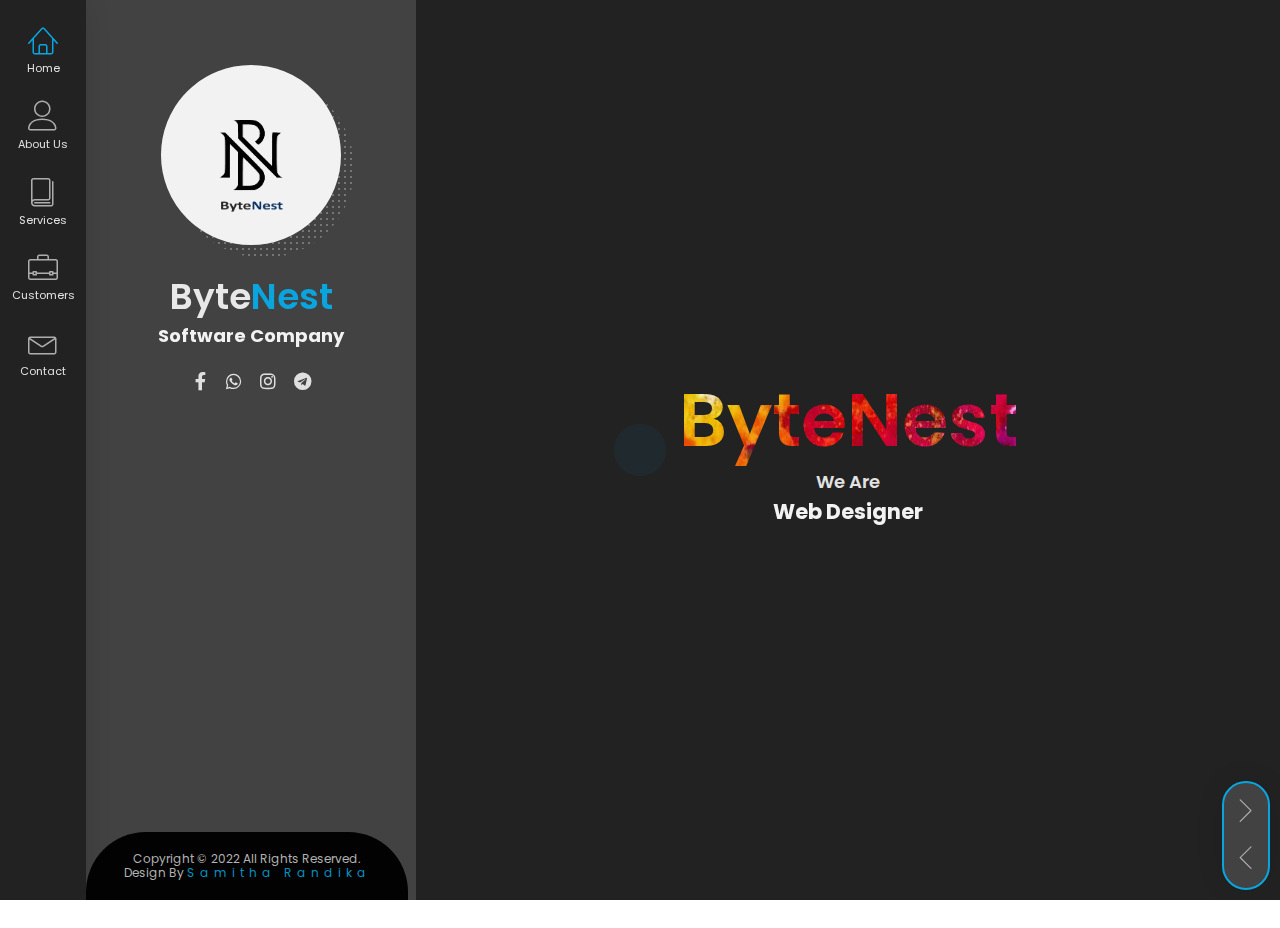
<file: index.html>
<!DOCTYPE html>
<html lang="en" class="no-js">
	<head>
    	<meta charset="UTF-8" />
    	<meta http-equiv="X-UA-Compatible" content="IE=edge"> 
    	<title>ByteNest</title>
    	<link rel="shortcut icon" href="img/logo.ico">


      <link rel="stylesheet" href="css/reset.css" type="text/css">
      <link rel="stylesheet" href="css/bootstrap-grid.min.css" type="text/css">
      <link rel="stylesheet" href="css/animations.css" type="text/css">
      <link rel="stylesheet" href="css/perfect-scrollbar.css" type="text/css">
      <link rel="stylesheet" href="css/owl.carousel.css" type="text/css">
      <link rel="stylesheet" href="css/magnific-popup.css" type="text/css">
      <link rel="stylesheet" href="css/main.css" type="text/css">

      <script src="js/modernizr.custom.js"></script>
		
	</head>

  	<body>
    <!-- Animated Background -->
    	<div class="lm-animated-bg" style="background-image: url(img/main_bg.png);"></div>
    <!-- /Animated Background -->

    <!-- Loading animation -->
    <div class="preloader">
      <div class="preloader-animation">
        <div class="preloader-spinner"></div>
      </div>
    </div>
    <!-- /Loading animation -->

    <div class="page">
      <div class="page-content">

          <header id="site_header" class="header mobile-menu-hide">
            <div class="header-content">
              <div class="header-photo">
                <img src="img/logo.png" alt="Samitha Randika">
              </div>
              <div class="header-titles">
                <h2>Byte<span style="color:#09aeea !important;">Nest</span></h2>
                <h4>Software Company</h4>
              </div>
            </div>

            <ul class="main-menu">
              <li class="active">
                <a href="#home" class="nav-anim">
                  <span class="menu-icon lnr lnr-home"></span>
                  <span class="link-text">Home</span>
                </a>
              </li>
              <li>
                <a href="#about-me" class="nav-anim">
                  <span class="menu-icon lnr lnr-user"></span>
                  <span class="link-text">About Us</span>
                </a>
              </li>
              <li>
                <a href="#blog" class="nav-anim">
                  <span class="menu-icon lnr lnr-book"></span>
                  <span class="link-text">Services</span>
                </a>
              </li>
              <li>
                <a href="#portfolio" class="nav-anim">
                  <span class="menu-icon lnr lnr-briefcase"></span>
                  <span class="link-text">Customers</span>
                </a>
              </li>
              
              <li>
                <a href="#contact" class="nav-anim">
                  <span class="menu-icon lnr lnr-envelope"></span>
                  <span class="link-text">Contact</span>
                </a>
              </li>
            </ul>

            <div class="social-links">
              <ul>
				        <li><a href="https://www.facebook.com/randika.nilupul/" target="_blank"><i class="fab fa-facebook-f"></i></a></li>
				        <li><a href="https://wa.me/0778242896" target="_blank"><i class="fab fa-whatsapp"></i></a></li>
				        <li><a href="https://www.instagram.com/im_samith/" target="_blank"><i class="fab fa-instagram"></i></a></li>
				        <li><a href="https://t.me/randikanilupul123" target="_blank"><i class="fab fa-telegram"></i></a></li>
              </ul>
            </div>

            <div class="copyrights" style="padding: 20px 0px 10px 0px;border-radius: 60px 60px 0 0;background-color: black;">
				      <p>Copyright © 2022 All Rights Reserved.</br>Design By  <a href="https://www.facebook.com/randika.nilupul/" target="blank" style="letter-spacing: 5px;">Samitha Randika</a> 
              </p>
			      </div> 
          <!-- Mobile Navigation -->
          </header>
          <div class="menu-toggle">
            <span></span>
            <span></span>
            <span></span>
          </div>
          <!-- End Mobile Navigation -->

          <!-- Arrows Nav -->
          <div class="lmpixels-arrows-nav">
            <div class="lmpixels-arrow-right"><i class="lnr lnr-chevron-right"></i></div>
            <div class="lmpixels-arrow-left"><i class="lnr lnr-chevron-left"></i></div>
          </div>
          <!-- End Arrows Nav -->

          <div class="content-area">
            <div class="animated-sections">
              <!-- Home Subpage -->
              <section data-id="home" class="animated-section start-page">
                <div class="section-content vcentered">

                    <div class="row">
                      <div class="col-sm-12 col-md-12 col-lg-12">
                        <div class="title-block">
                          <h2 class="maintitle">ByteNest</h2>
                          <h4>We Are</h4>
                          <div class="owl-carousel text-rotation">
                            <div class="item">
                              <div class="sp-subtitle">Web Designer</div>
                            </div>
							
							              <div class="item">
                              <div class="sp-subtitle">Software Developer</div>
                            </div>

                            <div class="item">
                              <div class="sp-subtitle">Web Developer</div>
                            </div>
                            
							              <div class="item">
                              <div class="sp-subtitle">UI/UX & Graphic Designer</div>
                            </div>

                          </div>
                        </div>
                      </div>
                    </div>
					

                </div>
              </section>
              <!-- End of Home Subpage -->

              <!-- About Me Subpage -->
              <section data-id="about-me" class="animated-section">
                <div class="section-content">
                  <div class="page-title">
                    <h2>About <span>Us</span></h2>
                  </div>

                  <!-- Personal Information -->
                  <div class="row">
					        <div class="col-xs-12 col-sm-12">
                      <p>ByteNest was founded in 2020. Since then the firm has provided high quality programming and project management services to clients in the IT related knowledge management, software development including Internet (Web development) arenas. Having been already established as a well reputed firm in Sri Lankan marketplace, ByteNest is now rapidly expanding with a team of seasoned IT professionals.ByteNest has been developed with the goal of providing state of the art software solutions and services for ByteNest customers. These solutions and services address the dynamic customers’ requirements for vertical market segments’ applications.</p>
						        </br>
                  </div>

                    <div class="col-xs-12 col-sm-12">
                      <div class="info-list">
                        <ul>
							
						              <li>
							              <span class="title">What is so greate</span></br>
                            <span class="value">We try to do things best for the value you pay. With more than ten years of experianse and our talanted staff we can provide you the best solutions you can have.</span>
                          </li>

                          <li>
                            <span class="title">Our customers</span></br>
                            <span class="value">We provide the service for island wide customer tail</span>
                          </li>

                          <li>
                            <span class="title">Our stragety</span></br>
                            <span class="value">
                              <ol type="I">
                                <li><strong>Quality</strong></li>
                                    <p>Quality is in everything we do from selecting people at C2S, to organizing and structuring the company, to developing products and offering services, to marketing and servicing our customers. Quality establishes our reputation with customers and the industry.</p>
                                <li><strong> People Our Strength</strong></li>
                                    <p>People make things happen. Our strategy is selecting the right people to perform the required function.</p>
                                <li><strong>Research and Development</strong></li>
                                    <p>Making the right solution makes the world of difference to the customer. Standard software packages always do not meet the totality of customer requirements. C2S believing in this truth, continuously involves in research and development in order to formulate the most appropriate solution for the customer. These solutions are flexible and dynamic to meet those requirements.</p>
                                <li><strong>Support &amp; Services</strong></li>
                                    <p>The customer is the reason for our existence. C2S reputation depends on it?s support and services to the customers. C2S offers after sales support and services through it?s well-trained network of sales and marketing. Direct relationship between C2S and the clients are also established to assure client satisfaction. Services cover all areas from fixing problems and code debugging. Services covers also client?s additional requirements to make sure C2S developers are aware of it. Effective, prompt and quality supports are a key strategy to C2S in order to save the client?s time, money and effort. In addition, follow up and checking on the client?s use of C2S products, any new requirements, and issues is done through C2S Hardware installation and IT Training are some of the services that can be provided by C2S for a reasonable fee as an additional service.</p>
                                <li><strong>Marketing</strong></li>
                                    <p>C2S strategy is to penetrate various markets and provide the best support and services to enhance the C2S image and acquire an increased market share for its products and services. Regular follow up, periodical updates, and monitoring is done to assure the quality of sales and marketing activities to ensure the highest satisfaction of the clients.</p>
                                <li><strong>User Friendly</strong></li>
                                    <p>C2S products are designed to be easily understood. Learning on and implementing C2S products hardly require much time. Anybody familiar with the broad business operation in an organization would find himself totally at home when working with C2S products.</p>
                                </ol>
                            </span>
                          </li>
                        </ul>
                      </div>
                    </div>
                  </div>
                  <!-- End of Personal Information -->

                  <div class="white-space-50"></div>

                  <!-- Services -->
                  <div class="row">
                    <div class="col-xs-12 col-sm-12">
                      <div class="block-title">
                        <h3>What <span>I Do</span></h3>
                      </div>
                    </div>
                  </div>

                  <div class="row">
                    <div class="col-xs-12 col-sm-6">
                      <div class="col-inner">
                        <div class="info-list-w-icon">
						  
						              <div class="info-block-w-icon">
                            <div class="ci-icon">
                              <i class="lnr lnr-laptop-phone"></i>
                              </div><div class="ci-text">
                              <h4><u>Web Design</u></h4>
                              <p>Static, Dynamic or CMS and ECommerce, Design & Build a Custom Website, Content & Copywriting, Search Engine Optimization (SEO), Social Media Marketing and etc. </p>
                            </div>
                          </div>
							
                          <div class="info-block-w-icon">
                            <div class="ci-icon">
                              <i class="fas fa-palette"></i>
                            </div>
                            <div class="ci-text">
                              <h4><u>Graphic Design</u></h4>
                              <p>LOGO Designing, Brand LOGO Designing, Visiting Card Designing, Banner Designing, Social Media Marketing, Motion Graphics, Animations, Advertisment Create, Video Editing, etc.</p>
                            </div>
                          </div>
							
                          
							
                        </div>
                      </div>
                    </div>


                    <div class="col-xs-12 col-sm-6">
                      <div class="col-inner">
                        <div class="info-list-w-icon">
                          <div class="info-block-w-icon">
                            <div class="ci-icon">
                              <i class="lnr lnr-laptop"></i>
                            </div>
                            <div class="ci-text">
                              <h4><u>Software Devalaopment</u></h4>
                              <p>Front-end development, Back-end development, Full stack development, Application development, API development, Mobile development, Desktop development, etc.</p>
                            </div>
                          </div>
                          <div class="info-block-w-icon">
                            <div class="ci-icon">
                              <i class="lnr lnr-flag"></i>
                            </div><div class="ci-text">
                              <h4><u>Marketing</u></h4>
                              <p>Influencer, Omnichannel, Artificial, intelligence, Video Marketing, Social media shopping, Product, Price, promotion, place, packaging, positioning, people, etc.</p>
                            </div>
                          </div>
                        </div>
                      </div>
                    </div>
                  </div>
                  <!-- End of Services -->

                  <div class="white-space-50"></div>

                  <!-- Clients -->
                  <div class="row">
                    <div class="col-xs-12 col-sm-12">
                      <div class="block-title">
                        <h3>Cile<span>nts</span></h3>
                      </div>
                    </div>
                  </div>

                  <div class="row">
                    <div class="col-xs-12 col-sm-12">
                      <div class="clients owl-carousel">

                        <div class="client-block">
                          <a href="#" target="_blank" title="Logo">
                            <img src="img/clients/client-6.png" alt="Logo">
                          </a>
                        </div>

                        <div class="client-block">
                          <a href="#" target="_blank" title="Logo">
                            <img src="img/clients/client-1.png" alt="Logo">
                          </a>
                        </div>

                        <div class="client-block">
                          <a href="#" target="_blank" title="Logo">
                            <img src="img/clients/client-2.png" alt="Logo">
                          </a>
                        </div>

                        <div class="client-block">
                          <a href="#" target="_blank" title="Logo">
                            <img src="img/clients/client-3.png" alt="Logo">
                          </a>
                        </div>

                        <div class="client-block">
                          <a href="#" target="_blank" title="Logo">
                            <img src="img/clients/client-4.png" alt="Logo">
                          </a>
                        </div>

                        <div class="client-block">
                          <a href="#" target="_blank" title="Logo">
                            <img src="img/clients/client-5.png" alt="Logo">
                          </a>
                        </div>

                        

                      </div>
                    </div>
                  </div>
                  <!-- End of Clients -->

               

                  <div class="white-space-50"></div>

                  <!-- Fun Facts -->
                  <div class="row">
                    <div class="col-xs-12 col-sm-12">

                      <div class="block-title">
                        <h3>Fun <span>Facts</span></h3>
                      </div>
                    </div>
                  </div>

                  <div class="row">
                    <div class="col-xs-12 col-sm-4">
                      <div class="fun-fact gray-default">
                        <i class="lnr lnr-heart"></i>
                        <h4>Happy Clients</h4>
                        <span class="fun-fact-block-value">15</span>
                        <span class="fun-fact-block-text"></span>
                      </div>
                    </div>

                    <div class="col-xs-12 col-sm-4">
                      <div class="fun-fact gray-default">
                        <i class="lnr lnr-book"></i>
                        <h4>Projects</h4>
                        <span class="fun-fact-block-value">28</span>
                        <span class="fun-fact-block-text"></span>
                      </div>
                    </div>

                    <div class="col-xs-12 col-sm-4 ">
                      <div class="fun-fact gray-default">
                        <i class="lnr lnr-star"></i>
                        <h4>Awards Won</h4>
                        <span class="fun-fact-block-value">3</span>
                        <span class="fun-fact-block-text"></span>
                      </div>
                    </div>
                  </div>
                  <!-- End of Fun Facts -->

                </div>
              </section>
              <!-- End of About Me Subpage -->

              <!-- Blog Subpage -->
              <section data-id="blog" class="animated-section">
                <div class="section-content">  
                  <div class="page-title">
                    <h2>Servi<span>ces</span></h2>
                  </div>

                  <div class="row">
                    <div class="col-xs-12 col-sm-12">
                      <div class="blog-masonry two-columns clearfix">
                        
                        <!-- Blog Post 1 -->
                        <div class="item post-1">
                          <div class="blog-card">
                            <div class="media-block">
                              <a href="blog-post-1.html">
                                <img src="img/logo.png" class="size-blog-masonry-image-two-c" alt="Why I Switched to Sketch For UI Design" title="" />
                                <div class="mask"></div>
                              </a>
                            </div>
                            <div class="post-info">
                              <a href="blog-post-1.html">
                                <h4 class="blog-item-title">Software Development</h4>
                              </a>
                            </div>
                          </div>
                        </div>
                        <!-- End of Blog Post 1 -->

                        <!-- Blog Post 2 -->
                        <div class="item post-2">
                          <div class="blog-card">
                            <div class="media-block">
                              <a href="blog-post-1.html">
                                <img src="img/logo.png" class="size-blog-masonry-image-two-c" alt="Best Practices for Animated Progress Indicators" title="" />
                                <div class="mask"></div>
                              </a>
                            </div>
                            <div class="post-info">
                              <a href="blog-post-1.html">
                                <h4 class="blog-item-title">Web Design</h4>
                              </a>
                            </div>
                          </div>
                        </div>
                        <!-- End of Blog Post 2 -->

                        <!-- Blog Post 3 -->
                        <div class="item post-1">
                          <div class="blog-card">
                            <div class="media-block">
                              <a href="blog-post-1.html">
                                <img src="img/logo.png" class="size-blog-masonry-image-two-c" alt="Designing the Perfect Feature Comparison Table" title="" />
                                <div class="mask"></div>
                              </a>
                            </div>
                            <div class="post-info">
                              <a href="blog-post-1.html">
                                <h4 class="blog-item-title">Graphic Design</h4>
                              </a>
                            </div>
                          </div>
                        </div>
                        <!-- End of Blog Post 3 -->
                      </div>
                    </div>
                  </div>
                </div>


              </section>
              <!-- End of Blog Subpage -->

              <!-- Portfolio Subpage -->
              <section data-id="portfolio" class="animated-section">
                <div class="section-content">  
                  <div class="page-title">
                    <h2>Proje<span>cts</span></h2>
                  </div>

                  <div class="row">
                    <div class="col-xs-12 col-sm-12">
                      <!-- Portfolio Content -->
                      <div class="portfolio-content">

                        <ul class="portfolio-filters">
                          <li class="active">
                            <a class="filter btn btn-sm btn-link" data-group="category_all">All</a>
                          </li>
                          <li>
                            <a class="filter btn btn-sm btn-link" data-group="category_Web">Web Design</a>
                          </li>
                          <li>
                            <a class="filter btn btn-sm btn-link" data-group="category_Software">Software Devalaopment</a>
                          </li>
                          <li>
                            <a class="filter btn btn-sm btn-link" data-group="category_Graphic">Graphic Design</a>
                          </li>
                        </ul>

                        <!-- Portfolio Grid -->
                        <div class="portfolio-grid three-columns">

                          <figure class="item lbimage" data-groups='["category_all", "category_Web"]'>
                            <div class="portfolio-item-img">
                              <img src="img/portfolio/3.png" alt="lethalbots(SLTC)" title="" />
                              <a href="projects/projects3.html"><i class="far fa-file-alt" style="top:8px;right: 43px;"></i></a>
                            </div>

                            <i class="far fa-image"></i>
                            <h4 class="name">lethalbots(SLTC)</h4>
                            <span class="category">Web Design</span>
                          </figure>

                          <figure class="item lbimage" data-groups='["category_all", "category_Web"]'>
                            <div class="portfolio-item-img">
                              <img src="img/portfolio/5.png" alt="ASK MEDIA(DAN TV)" title="" />
                              <a href="projects/projects5.html"><i class="far fa-file-alt" style="top:8px;right: 43px;"></i></a>
                            </div>

                            <i class="far fa-image"></i>
                            <h4 class="name">ASK MEDIA(DAN TV)</h4>
                            <span class="category">Web Design</span>
                          </figure>

                          <figure class="item lbimage" data-groups='["category_all", "category_Web"]'>
                            <div class="portfolio-item-img">
                              <img src="img/portfolio/1.png" alt="Clicks 2 Solutions(Pvt)Ltd" title="" />
                              <a class="lightbox" title="Clicks 2 Solutions (Pvt)Ltd" href="img/portfolio/full/1.png"></a>
                              <a href="projects/projects1.html"><i class="far fa-file-alt" style="top:8px;right: 43px;"></i></a>
                            </div>

                            <i class="far fa-image"></i>
                            <h4 class="name">Clicks 2 Solutions(Pvt)Ltd</h4>
                            <span class="category">Web Design</span>
                          </figure>
						  
						              <figure class="item lbimage" data-groups='["category_all", "category_Web"]'>
                            <div class="portfolio-item-img">
                              <img src="img/portfolio/2.png" alt="IK Lanka Engineering Solutions" title="" />
                              <a href="projects/projects2.html"><i class="far fa-file-alt" style="top:8px;right: 43px;"></i></a>
                            </div>

                            <i class="far fa-image"></i>
                            <h4 class="name">IK Lanka Engineering</h4>
                            <span class="category">Web Design</span>
                          </figure>
	
							
						              <figure class="item lbimage" data-groups='["category_all", "category_Web"]'>
                            <div class="portfolio-item-img">
                              <img src="img/portfolio/4.png" alt="Fitness Zone" title="" />
                              <a href="projects/projects4.html"><i class="far fa-file-alt" style="top:8px;right: 43px;"></i></a>
                            </div>

                            <i class="far fa-image"></i>
                            <h4 class="name">Fitness Zone</h4>
                            <span class="category">Web Design</span>
                          </figure>
						  
						              

                        </div>
                      </div>
                      <!-- End of Portfolio Content -->
                    </div>
                  </div>
                </div>
              </section>
              <!-- End of Portfolio Subpage -->


              <!-- Contact Subpage -->
              <section data-id="contact" class="animated-section">
                <div class="section-content">  
                  <div class="page-title">
                    <h2>Contact<span> Me</span></h2>
                  </div>

                  <div class="row">

                    <!-- Contact Info -->
                    <div class="col-xs-12 col-sm-4">
                      <div class="lm-info-block gray-default">
                        <i class="lnr lnr-map-marker"></i>
                        <h4>Matale</h4>
                        <span class="lm-info-block-value"></span>
                        <span class="lm-info-block-text"></span>
                      </div>

                      <div class="lm-info-block gray-default">
                        <a href="tel: 077 824 2896" class="linkedin" style="color:white;"><i class="lnr lnr-phone-handset"></i>
                        <h4>077-8242896</a></h4>
                        <span class="lm-info-block-value"></span>
                        <span class="lm-info-block-text"></span>
                      </div>

                      <div class="lm-info-block gray-default">
                        <a href="mailto:bytenest.lk@gmail.com" style="color:white;"><i class="lnr lnr-envelope"></i>
                        <h4>bytenest.lk@gmail.com</a></h4>
                        <span class="lm-info-block-value"></span>
                        <span class="lm-info-block-text"></span>
                      </div>
					  
					            <div class="lm-info-block gray-default">
                        <a href="https://wa.me/0778242896" target="_blank" style="color:white;"><i class="fab fa-whatsapp"></i>
                        <h4>077-8242896</a></h4>
                        <span class="lm-info-block-value"></span>
                        <span class="lm-info-block-text"></span>
                      </div>	

                    </div>
                    <!-- End of Contact Info -->

                    <!-- Contact Form -->
                    <div class="col-xs-12 col-sm-8">
                      <div id="map" class="map">
                          <iframe src="https://www.google.com/maps/embed?pb=!1m17!1m12!1m3!1d3724.3091175889185!2d80.59276365608055!3d7.456790006046182!2m3!1f0!2f0!3f0!3m2!1i1024!2i768!4f13.1!3m2!1m1!2zN8KwMjcnMjUuMSJOIDgwwrAzNSczNi4xIkU!5e1!3m2!1sen!2slk!4v1680455499788!5m2!1sen!2slk" width="100%" height="522" style="border:0;border-radius: 15px;" allowfullscreen="" loading="lazy" referrerpolicy="no-referrer-when-downgrade"></iframe>
					            </div>
                      <!--<div class="block-title">
                        <h3>How Can I <span>Help You?</span></h3>
                      </div>

                      <form id="contact_form" class="contact-form" action="contact_form/contact_form.php" method="post">

                        <div class="messages"></div>

                        <div class="controls two-columns">
                          <div class="fields clearfix">
                            <div class="left-column">
                              <div class="form-group form-group-with-icon">
                                <input id="name" type="text" name="name" class="form-control" placeholder="" required="required" data-error="Name is required.">
                                <label>Full Name</label>
                                <div class="form-control-border"></div>
                                <div class="help-block with-errors"></div>
                              </div>

                              <div class="form-group form-group-with-icon">
                                <input id="email" type="email" name="email" class="form-control" placeholder="" required="required" data-error="Valid email is required.">
                                <label>Email Address</label>
                                <div class="form-control-border"></div>
                                <div class="help-block with-errors"></div>
                              </div>

                              <div class="form-group form-group-with-icon">
                                <input id="subject" type="text" name="subject" class="form-control" placeholder="" required="required" data-error="Subject is required.">
                                <label>Subject</label>
                                <div class="form-control-border"></div>
                                <div class="help-block with-errors"></div>
                              </div>
                            </div>
                            <div class="right-column">
                              <div class="form-group form-group-with-icon">
                                <textarea id="message" name="message" class="form-control" placeholder="" rows="7" required="required" data-error="Please, leave me a message."></textarea>
                                <label>Message</label>
                                <div class="form-control-border"></div>
                                <div class="help-block with-errors"></div>
                              </div>
                            </div>
                          </div>

                          <input type="submit" class="button btn-send" value="submit">
                          
                        </div>
                      </form>-->
                    </div>
                    <!-- End of Contact Form -->
                  </div>

                </div>
              </section>
              <!-- End of Contact Subpage -->
            </div>
          </div>

      </div>
    </div>

    <script src="js/jquery.min.js"></script>
    <script src="js/modernizr.custom.js"></script>
    <script src="js/animating.js"></script>

    <script src="js/imagesloaded.pkgd.min.js"></script>

    <script src='js/perfect-scrollbar.min.js'></script>
    <script src='js/jquery.shuffle.min.js'></script>
    <script src='js/masonry.pkgd.min.js'></script>
    <script src='js/owl.carousel.min.js'></script>
    <script src="js/jquery.magnific-popup.min.js"></script>

    <script src="js/jquery.googlemap.js"></script>
    <script src="js/validator.js"></script>
    <script src="js/main.js"></script>

	
  </body>
</html>
</file>
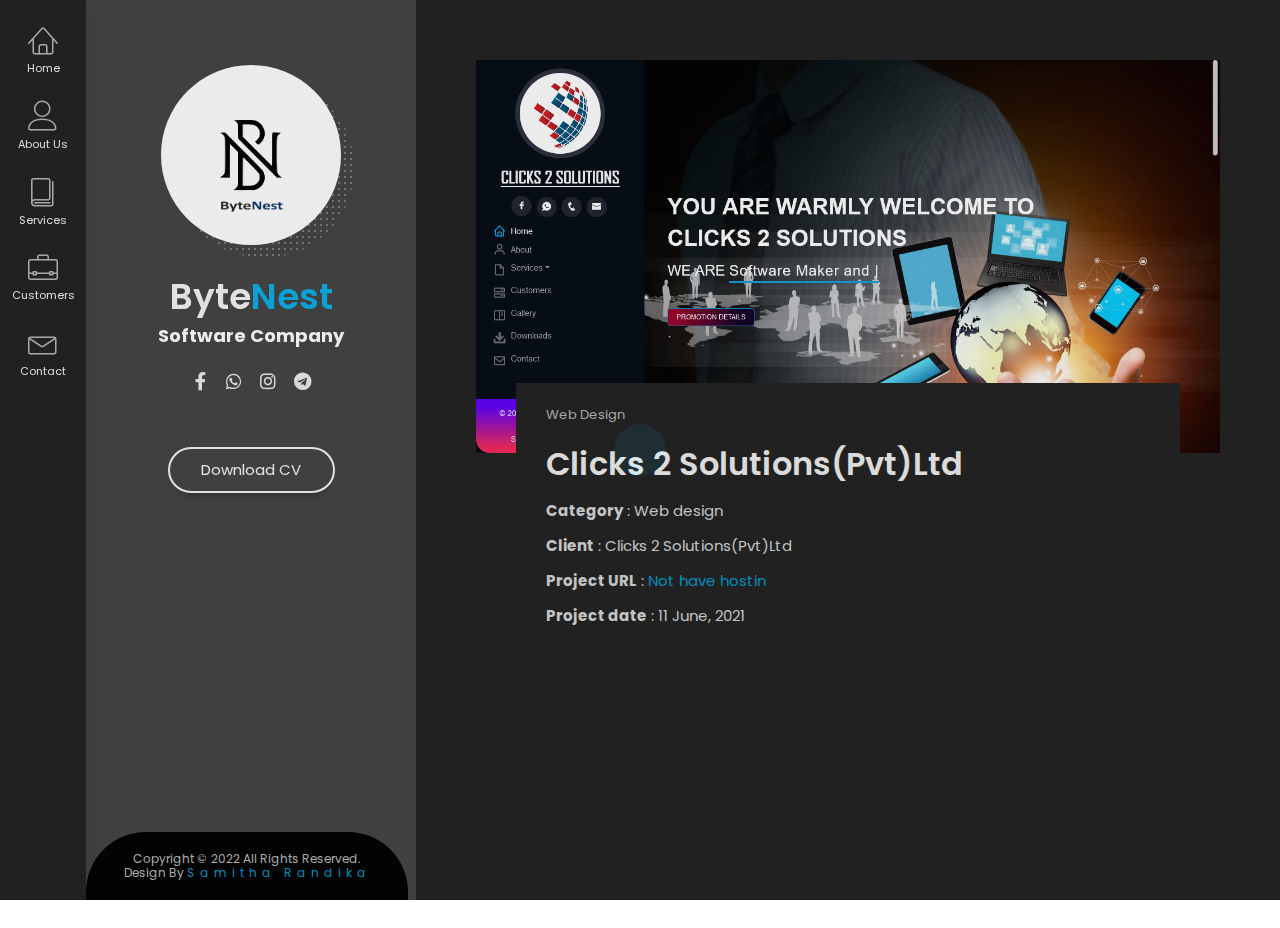
<file: projects/projects1.html>
<!DOCTYPE html>
<html lang="en" class="no-js">
  <head>
      <meta charset="UTF-8" />
      <meta http-equiv="X-UA-Compatible" content="IE=edge"> 
      <title>ByteNest</title>
      <link rel="shortcut icon" href="../img/logo.ico">


      <link rel="stylesheet" href="../css/reset.css" type="text/css">
      <link rel="stylesheet" href="../css/bootstrap-grid.min.css" type="text/css">
      <link rel="stylesheet" href="../css/animations.css" type="text/css">
      <link rel="stylesheet" href="../css/perfect-scrollbar.css" type="text/css">
      <link rel="stylesheet" href="../css/owl.carousel.css" type="text/css">
      <link rel="stylesheet" href="../css/magnific-popup.css" type="text/css">
      <link rel="stylesheet" href="../css/main.css" type="text/css">

    <script src="../js/modernizr.custom.js"></script>
  </head>

  <body>
    <!-- Animated Background -->
      <div class="lm-animated-bg" style="background-image: url(../img/main_bg.png);"></div>
    <!-- /Animated Background -->

    <!-- Loading animation -->
    <div class="preloader">
      <div class="preloader-animation">
        <div class="preloader-spinner"></div>
      </div>
    </div>
    <!-- /Loading animation -->

    <div class="page">
      <div class="page-content">

          <header id="site_header" class="header mobile-menu-hide">
            <div class="header-content">
              <div class="header-photo">
                <img src="../img/logo.png" alt="Samitha Randika">
              </div>
              <div class="header-titles">
                <h2>Byte<span style="color:#09aeea !important;">Nest</span></h2>
                <h4>Software Company</h4>
              </div>
            </div>

            <ul class="main-menu">
              <li class="active">
                <a href="../index.html#home" class="nav-anim">
                  <span class="menu-icon lnr lnr-home"></span>
                  <span class="link-text">Home</span>
                </a>
              </li>
              <li>
                <a href="../index.html#about-me" class="nav-anim">
                  <span class="menu-icon lnr lnr-user"></span>
                  <span class="link-text">About Us</span>
                </a>
              </li>
              <li>
                <a href="../index.html#blog" class="nav-anim">
                  <span class="menu-icon lnr lnr-book"></span>
                  <span class="link-text">Services</span>
                </a>
              </li>
              <li>
                <a href="../index.html#portfolio" class="nav-anim">
                  <span class="menu-icon lnr lnr-briefcase"></span>
                  <span class="link-text">Customers</span>
                </a>
              </li>
              
              <li>
                <a href="../index.html#contact" class="nav-anim">
                  <span class="menu-icon lnr lnr-envelope"></span>
                  <span class="link-text">Contact</span>
                </a>
              </li>
            </ul>

            <div class="social-links">
              <ul>
                <li><a href="https://www.facebook.com/randika.nilupul/" target="_blank"><i class="fab fa-facebook-f"></i></a></li>
                <li><a href="https://wa.me/0778242896" target="_blank"><i class="fab fa-whatsapp"></i></a></li>
                <li><a href="https://www.instagram.com/im_samith/" target="_blank"><i class="fab fa-instagram"></i></a></li>
                <li><a href="https://t.me/randikanilupul123" target="_blank"><i class="fab fa-telegram"></i></a></li>
              </ul>
            </div>

            <div class="header-buttons">
              <a href="../img/Samitha-Randika.pdf" target="_blank" class="btn btn-primary">Download CV</a>
            </div>

            <div class="copyrights" style="padding: 20px 0px 10px 0px;border-radius: 60px 60px 0 0;background-color: black;">
              <p>Copyright © 2022 All Rights Reserved.</br>Design By  <a href="https://www.facebook.com/randika.nilupul/" target="blank" style="letter-spacing: 5px;">Samitha Randika</a> 
              </p>
            </div> 
          <!-- Mobile Navigation -->
          </header>

          <div class="menu-toggle">
            <span></span>
            <span></span>
            <span></span>
          </div>
          <!-- End Mobile Navigation -->

          <div class="content-area single-page-area">
            <div class="single-page-content">

              <article class="post">

                <div class="post-thumbnail">
                  <img src="../img/portfolio/full/1.png" alt="image">
                </div>

                <div class="post-content">
                  <!-- /Entry header -->
                  <header class="entry-header">
                    <!-- Entry meta -->
                    <div class="entry-meta entry-meta-top">
                      <span><a href="#" rel="category tag">Web Design</a></span>        
                    </div>
                    <!-- /Entry meta -->

                    <h2 class="entry-title">Clicks 2 Solutions(Pvt)Ltd</h2>
                  </header>
                  <!-- /Entry header -->

                  <!-- Entry content -->
                  <div class="entry-content">
                    <div class="row">
                      <div class=" col-xs-12 col-sm-12 ">
                        <div class="col-inner">
                          <p><strong>Category</strong> : Web design</p>
                          <p><strong>Client</strong> : Clicks 2 Solutions(Pvt)Ltd</p>
                          <p><strong>Project URL</strong> : <a href="#">Not have hostin</a></p>
                          <p><strong>Project date</strong> : 11 June, 2021</p>
                        </div>
                      </div>
                    </div>
                  </div>
                  <!-- /Entry content -->
                  </div>
                </div>
              </article>

            </div>
          </div>

      </div>
    </div>

    <script src="../js/jquery.min.js"></script>
    <script src="../js/modernizr.custom.js"></script>
    <script src="../js/animating.js"></script>

    <script src="../js/imagesloaded.pkgd.min.js"></script>

    <script src='../js/perfect-scrollbar.min.js'></script>
    <script src='../js/jquery.shuffle.min.js'></script>
    <script src='../js/masonry.pkgd.min.js'></script>
    <script src='../js/owl.carousel.min.js'></script>
    <script src="../js/jquery.magnific-popup.min.js"></script>

    <script src="../js/jquery.googlemap.js"></script>
    <script src="../js/validator.js"></script>
    <script src="../js/main.js"></script>
  </body>
</html>
</file>
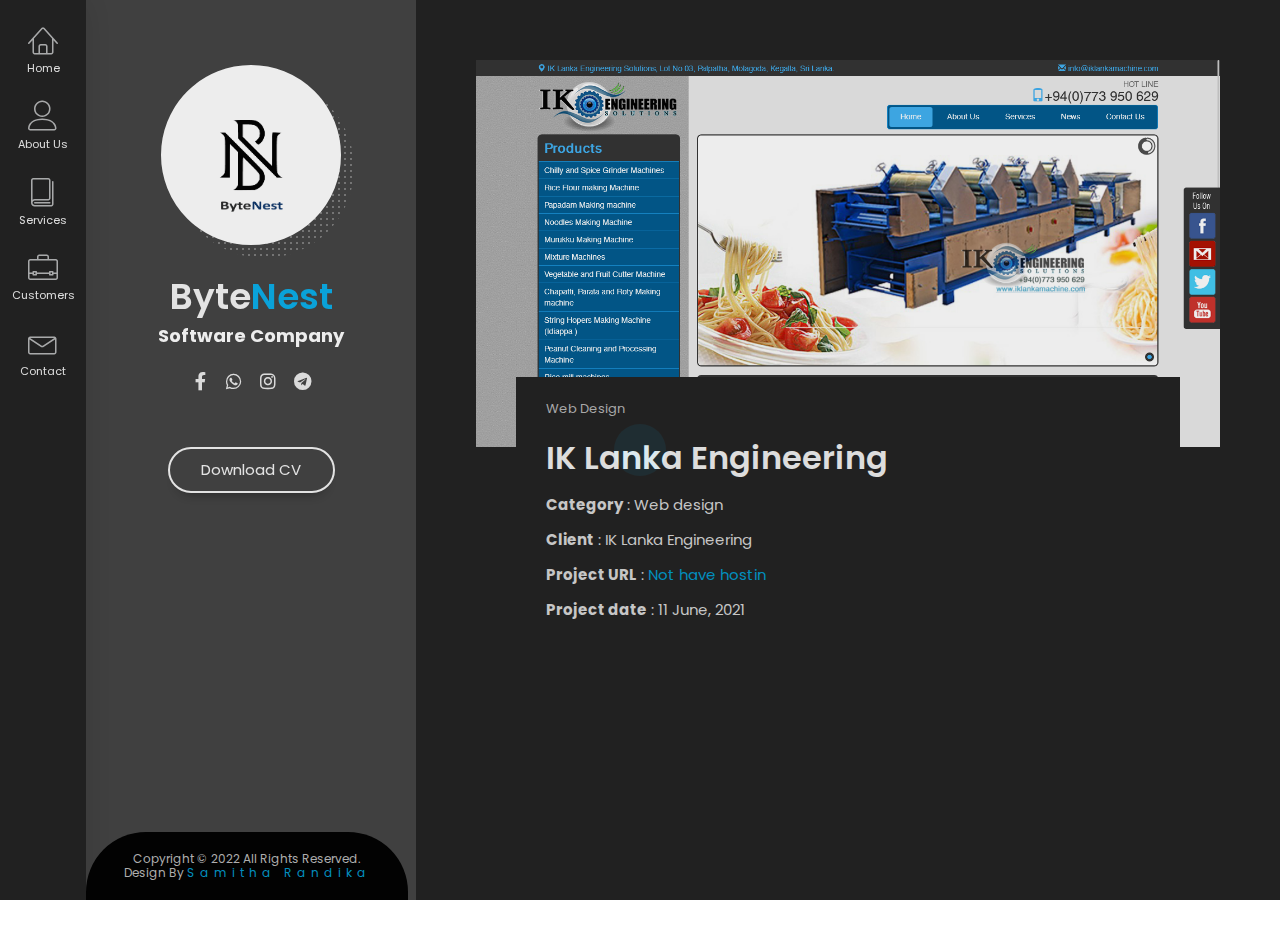
<file: projects/projects2.html>
<!DOCTYPE html>
<html lang="en" class="no-js">
  <head>
      <meta charset="UTF-8" />
      <meta http-equiv="X-UA-Compatible" content="IE=edge"> 
      <title>ByteNest</title>
      <link rel="shortcut icon" href="../img/logo.ico">


      <link rel="stylesheet" href="../css/reset.css" type="text/css">
      <link rel="stylesheet" href="../css/bootstrap-grid.min.css" type="text/css">
      <link rel="stylesheet" href="../css/animations.css" type="text/css">
      <link rel="stylesheet" href="../css/perfect-scrollbar.css" type="text/css">
      <link rel="stylesheet" href="../css/owl.carousel.css" type="text/css">
      <link rel="stylesheet" href="../css/magnific-popup.css" type="text/css">
      <link rel="stylesheet" href="../css/main.css" type="text/css">

    <script src="../js/modernizr.custom.js"></script>
  </head>

  <body>
    <!-- Animated Background -->
      <div class="lm-animated-bg" style="background-image: url(../img/main_bg.png);"></div>
    <!-- /Animated Background -->

    <!-- Loading animation -->
    <div class="preloader">
      <div class="preloader-animation">
        <div class="preloader-spinner"></div>
      </div>
    </div>
    <!-- /Loading animation -->

    <div class="page">
      <div class="page-content">

          <header id="site_header" class="header mobile-menu-hide">
            <div class="header-content">
              <div class="header-photo">
                <img src="../img/logo.png" alt="Samitha Randika">
              </div>
              <div class="header-titles">
                <h2>Byte<span style="color:#09aeea !important;">Nest</span></h2>
                <h4>Software Company</h4>
              </div>
            </div>

            <ul class="main-menu">
              <li class="active">
                <a href="../index.html#home" class="nav-anim">
                  <span class="menu-icon lnr lnr-home"></span>
                  <span class="link-text">Home</span>
                </a>
              </li>
              <li>
                <a href="../index.html#about-me" class="nav-anim">
                  <span class="menu-icon lnr lnr-user"></span>
                  <span class="link-text">About Us</span>
                </a>
              </li>
              <li>
                <a href="../index.html#blog" class="nav-anim">
                  <span class="menu-icon lnr lnr-book"></span>
                  <span class="link-text">Services</span>
                </a>
              </li>
              <li>
                <a href="../index.html#portfolio" class="nav-anim">
                  <span class="menu-icon lnr lnr-briefcase"></span>
                  <span class="link-text">Customers</span>
                </a>
              </li>
              
              <li>
                <a href="../index.html#contact" class="nav-anim">
                  <span class="menu-icon lnr lnr-envelope"></span>
                  <span class="link-text">Contact</span>
                </a>
              </li>
            </ul>

            <div class="social-links">
              <ul>
                <li><a href="https://www.facebook.com/randika.nilupul/" target="_blank"><i class="fab fa-facebook-f"></i></a></li>
                <li><a href="https://wa.me/0778242896" target="_blank"><i class="fab fa-whatsapp"></i></a></li>
                <li><a href="https://www.instagram.com/im_samith/" target="_blank"><i class="fab fa-instagram"></i></a></li>
                <li><a href="https://t.me/randikanilupul123" target="_blank"><i class="fab fa-telegram"></i></a></li>
              </ul>
            </div>

            <div class="header-buttons">
              <a href="../img/Samitha-Randika.pdf" target="_blank" class="btn btn-primary">Download CV</a>
            </div>

            <div class="copyrights" style="padding: 20px 0px 10px 0px;border-radius: 60px 60px 0 0;background-color: black;">
              <p>Copyright © 2022 All Rights Reserved.</br>Design By  <a href="https://www.facebook.com/randika.nilupul/" target="blank" style="letter-spacing: 5px;">Samitha Randika</a> 
              </p>
            </div> 
          <!-- Mobile Navigation -->
          </header>

          <div class="menu-toggle">
            <span></span>
            <span></span>
            <span></span>
          </div>
          <!-- End Mobile Navigation -->

          <div class="content-area single-page-area">
            <div class="single-page-content">

              <article class="post">

                <div class="post-thumbnail">
                  <img src="../img/portfolio/full/2.png" alt="image">
                </div>

                <div class="post-content">
                  <!-- /Entry header -->
                  <header class="entry-header">
                    <!-- Entry meta -->
                    <div class="entry-meta entry-meta-top">
                      <span><a href="#" rel="category tag">Web Design</a></span>        
                    </div>
                    <!-- /Entry meta -->

                    <h2 class="entry-title">IK Lanka Engineering</h2>
                  </header>
                  <!-- /Entry header -->

                  <!-- Entry content -->
                  <div class="entry-content">
                    <div class="row">
                      <div class=" col-xs-12 col-sm-12 ">
                        <div class="col-inner">
                          <p><strong>Category</strong> : Web design</p>
                          <p><strong>Client</strong> : IK Lanka Engineering</p>
                          <p><strong>Project URL</strong> : <a href="#">Not have hostin</a></p>
                          <p><strong>Project date</strong> : 11 June, 2021</p>
                        </div>
                      </div>
                    </div>
                  </div>
                  <!-- /Entry content -->
                  </div>
                </div>
              </article>

            </div>
          </div>

      </div>
    </div>

    <script src="../js/jquery.min.js"></script>
    <script src="../js/modernizr.custom.js"></script>
    <script src="../js/animating.js"></script>

    <script src="../js/imagesloaded.pkgd.min.js"></script>

    <script src='../js/perfect-scrollbar.min.js'></script>
    <script src='../js/jquery.shuffle.min.js'></script>
    <script src='../js/masonry.pkgd.min.js'></script>
    <script src='../js/owl.carousel.min.js'></script>
    <script src="../js/jquery.magnific-popup.min.js"></script>

    <script src="../js/jquery.googlemap.js"></script>
    <script src="../js/validator.js"></script>
    <script src="../js/main.js"></script>
  </body>
</html>
</file>
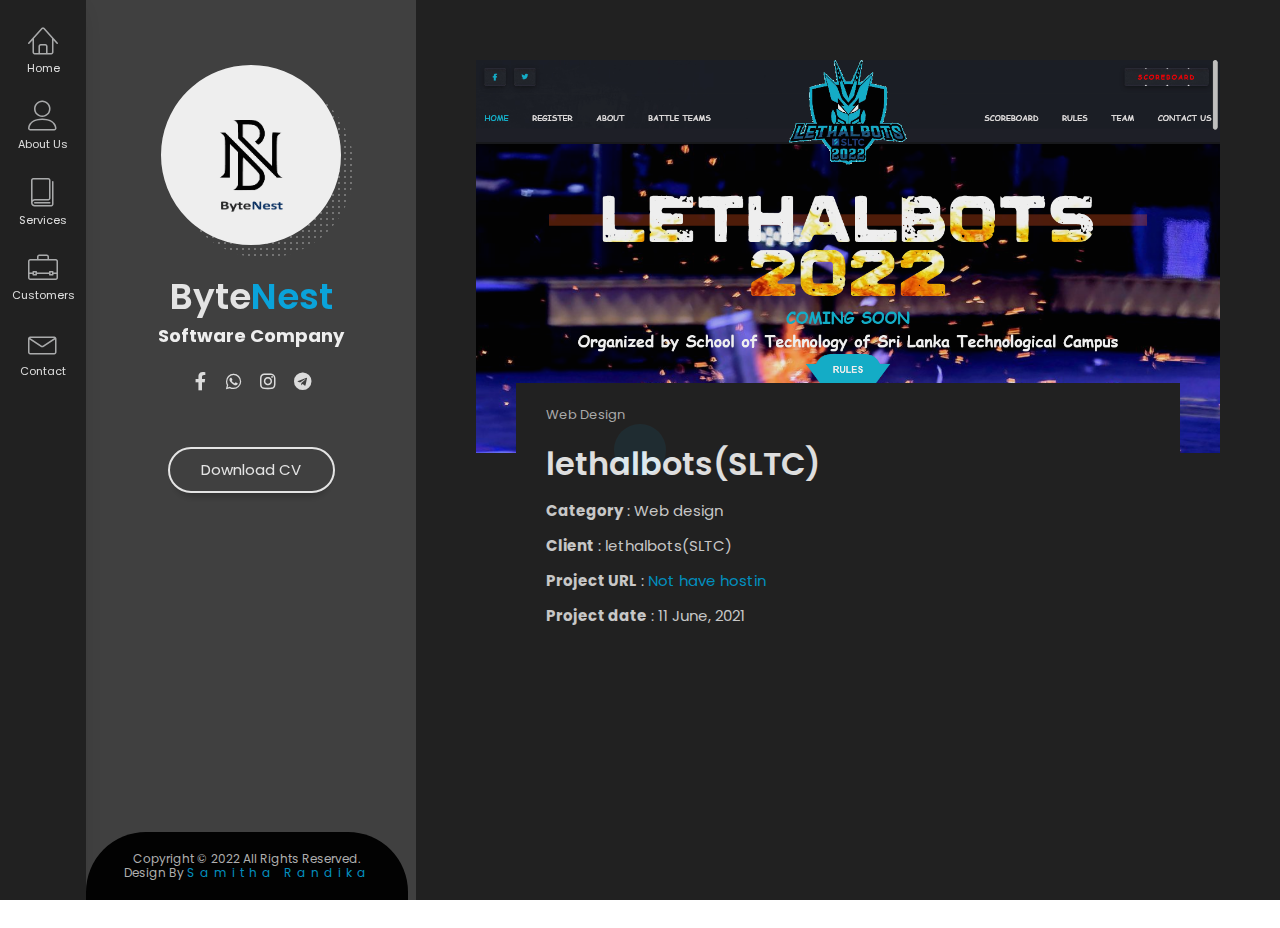
<file: projects/projects3.html>
<!DOCTYPE html>
<html lang="en" class="no-js">
  <head>
      <meta charset="UTF-8" />
      <meta http-equiv="X-UA-Compatible" content="IE=edge"> 
      <title>ByteNest</title>
      <link rel="shortcut icon" href="../img/logo.ico">


      <link rel="stylesheet" href="../css/reset.css" type="text/css">
      <link rel="stylesheet" href="../css/bootstrap-grid.min.css" type="text/css">
      <link rel="stylesheet" href="../css/animations.css" type="text/css">
      <link rel="stylesheet" href="../css/perfect-scrollbar.css" type="text/css">
      <link rel="stylesheet" href="../css/owl.carousel.css" type="text/css">
      <link rel="stylesheet" href="../css/magnific-popup.css" type="text/css">
      <link rel="stylesheet" href="../css/main.css" type="text/css">

    <script src="../js/modernizr.custom.js"></script>
  </head>

  <body>
    <!-- Animated Background -->
      <div class="lm-animated-bg" style="background-image: url(../img/main_bg.png);"></div>
    <!-- /Animated Background -->

    <!-- Loading animation -->
    <div class="preloader">
      <div class="preloader-animation">
        <div class="preloader-spinner"></div>
      </div>
    </div>
    <!-- /Loading animation -->

    <div class="page">
      <div class="page-content">

          <header id="site_header" class="header mobile-menu-hide">
            <div class="header-content">
              <div class="header-photo">
                <img src="../img/logo.png" alt="Samitha Randika">
              </div>
              <div class="header-titles">
                <h2>Byte<span style="color:#09aeea !important;">Nest</span></h2>
                <h4>Software Company</h4>
              </div>
            </div>

            <ul class="main-menu">
              <li class="active">
                <a href="../index.html#home" class="nav-anim">
                  <span class="menu-icon lnr lnr-home"></span>
                  <span class="link-text">Home</span>
                </a>
              </li>
              <li>
                <a href="../index.html#about-me" class="nav-anim">
                  <span class="menu-icon lnr lnr-user"></span>
                  <span class="link-text">About Us</span>
                </a>
              </li>
              <li>
                <a href="../index.html#blog" class="nav-anim">
                  <span class="menu-icon lnr lnr-book"></span>
                  <span class="link-text">Services</span>
                </a>
              </li>
              <li>
                <a href="../index.html#portfolio" class="nav-anim">
                  <span class="menu-icon lnr lnr-briefcase"></span>
                  <span class="link-text">Customers</span>
                </a>
              </li>
              
              <li>
                <a href="../index.html#contact" class="nav-anim">
                  <span class="menu-icon lnr lnr-envelope"></span>
                  <span class="link-text">Contact</span>
                </a>
              </li>
            </ul>

            <div class="social-links">
              <ul>
                <li><a href="https://www.facebook.com/randika.nilupul/" target="_blank"><i class="fab fa-facebook-f"></i></a></li>
                <li><a href="https://wa.me/0778242896" target="_blank"><i class="fab fa-whatsapp"></i></a></li>
                <li><a href="https://www.instagram.com/im_samith/" target="_blank"><i class="fab fa-instagram"></i></a></li>
                <li><a href="https://t.me/randikanilupul123" target="_blank"><i class="fab fa-telegram"></i></a></li>
              </ul>
            </div>

            <div class="header-buttons">
              <a href="../img/Samitha-Randika.pdf" target="_blank" class="btn btn-primary">Download CV</a>
            </div>

            <div class="copyrights" style="padding: 20px 0px 10px 0px;border-radius: 60px 60px 0 0;background-color: black;">
              <p>Copyright © 2022 All Rights Reserved.</br>Design By  <a href="https://www.facebook.com/randika.nilupul/" target="blank" style="letter-spacing: 5px;">Samitha Randika</a> 
              </p>
            </div> 
          <!-- Mobile Navigation -->
          </header>

          <div class="menu-toggle">
            <span></span>
            <span></span>
            <span></span>
          </div>
          <!-- End Mobile Navigation -->

          <div class="content-area single-page-area">
            <div class="single-page-content">

              <article class="post">

                <div class="post-thumbnail">
                  <img src="../img/portfolio/full/3.png" alt="image">
                </div>

                <div class="post-content">
                  <!-- /Entry header -->
                  <header class="entry-header">
                    <!-- Entry meta -->
                    <div class="entry-meta entry-meta-top">
                      <span><a href="#" rel="category tag">Web Design</a></span>        
                    </div>
                    <!-- /Entry meta -->

                    <h2 class="entry-title">lethalbots(SLTC)</h2>
                  </header>
                  <!-- /Entry header -->

                  <!-- Entry content -->
                  <div class="entry-content">
                    <div class="row">
                      <div class=" col-xs-12 col-sm-12 ">
                        <div class="col-inner">
                          <p><strong>Category</strong> : Web design</p>
                          <p><strong>Client</strong> : lethalbots(SLTC)</p>
                          <p><strong>Project URL</strong> : <a href="#">Not have hostin</a></p>
                          <p><strong>Project date</strong> : 11 June, 2021</p>
                        </div>
                      </div>
                    </div>
                  </div>
                  <!-- /Entry content -->
                  </div>
                </div>
              </article>

            </div>
          </div>

      </div>
    </div>

    <script src="../js/jquery.min.js"></script>
    <script src="../js/modernizr.custom.js"></script>
    <script src="../js/animating.js"></script>

    <script src="../js/imagesloaded.pkgd.min.js"></script>

    <script src='../js/perfect-scrollbar.min.js'></script>
    <script src='../js/jquery.shuffle.min.js'></script>
    <script src='../js/masonry.pkgd.min.js'></script>
    <script src='../js/owl.carousel.min.js'></script>
    <script src="../js/jquery.magnific-popup.min.js"></script>

    <script src="../js/jquery.googlemap.js"></script>
    <script src="../js/validator.js"></script>
    <script src="../js/main.js"></script>
  </body>
</html>
</file>
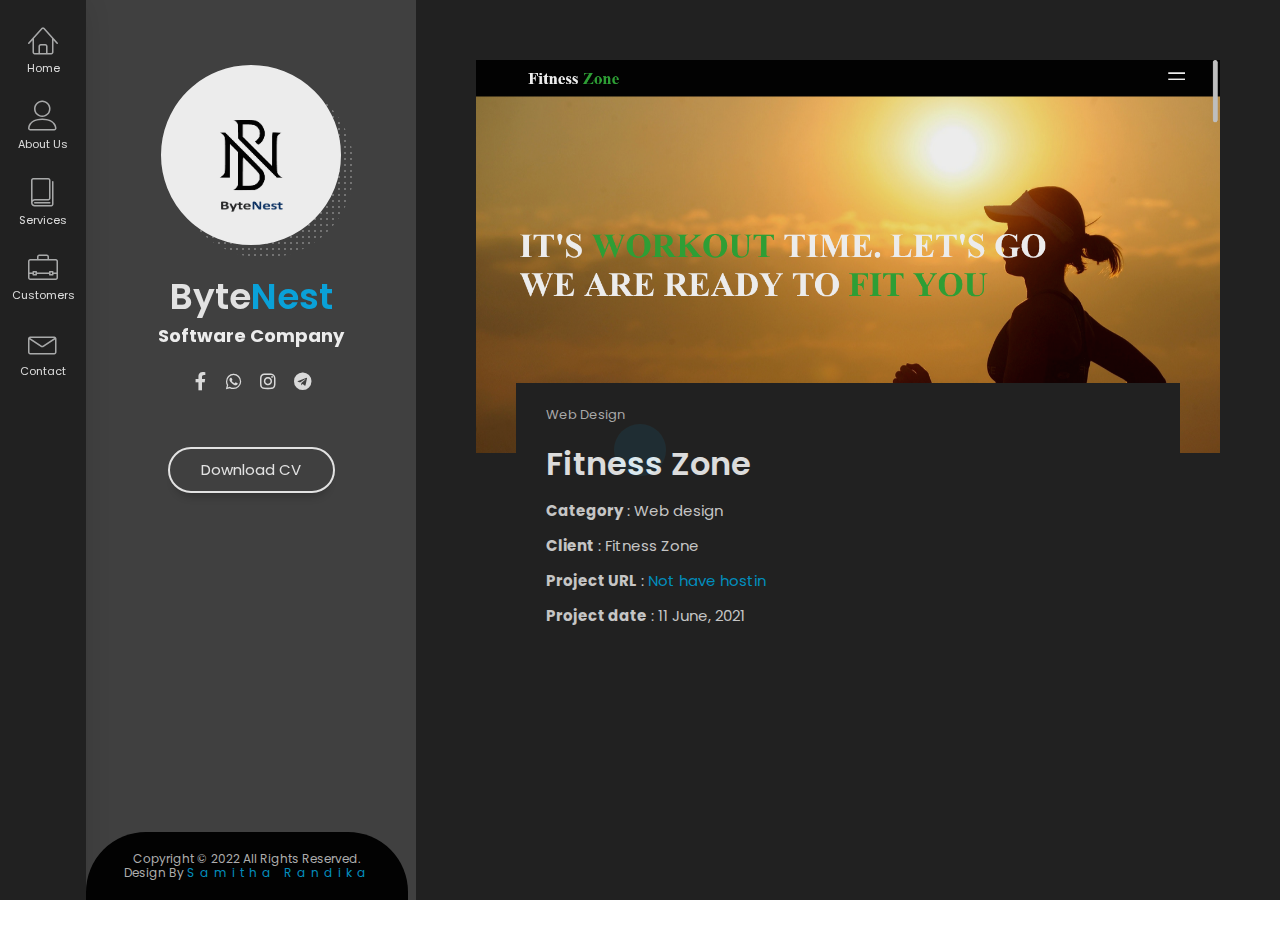
<file: projects/projects4.html>
<!DOCTYPE html>
<html lang="en" class="no-js">
  <head>
      <meta charset="UTF-8" />
      <meta http-equiv="X-UA-Compatible" content="IE=edge"> 
      <title>ByteNest</title>
      <link rel="shortcut icon" href="../img/logo.ico">


      <link rel="stylesheet" href="../css/reset.css" type="text/css">
      <link rel="stylesheet" href="../css/bootstrap-grid.min.css" type="text/css">
      <link rel="stylesheet" href="../css/animations.css" type="text/css">
      <link rel="stylesheet" href="../css/perfect-scrollbar.css" type="text/css">
      <link rel="stylesheet" href="../css/owl.carousel.css" type="text/css">
      <link rel="stylesheet" href="../css/magnific-popup.css" type="text/css">
      <link rel="stylesheet" href="../css/main.css" type="text/css">

    <script src="../js/modernizr.custom.js"></script>
  </head>

  <body>
    <!-- Animated Background -->
      <div class="lm-animated-bg" style="background-image: url(../img/main_bg.png);"></div>
    <!-- /Animated Background -->

    <!-- Loading animation -->
    <div class="preloader">
      <div class="preloader-animation">
        <div class="preloader-spinner"></div>
      </div>
    </div>
    <!-- /Loading animation -->

    <div class="page">
      <div class="page-content">

          <header id="site_header" class="header mobile-menu-hide">
            <div class="header-content">
              <div class="header-photo">
                <img src="../img/logo.png" alt="Samitha Randika">
              </div>
              <div class="header-titles">
                <h2>Byte<span style="color:#09aeea !important;">Nest</span></h2>
                <h4>Software Company</h4>
              </div>
            </div>

            <ul class="main-menu">
              <li class="active">
                <a href="../index.html#home" class="nav-anim">
                  <span class="menu-icon lnr lnr-home"></span>
                  <span class="link-text">Home</span>
                </a>
              </li>
              <li>
                <a href="../index.html#about-me" class="nav-anim">
                  <span class="menu-icon lnr lnr-user"></span>
                  <span class="link-text">About Us</span>
                </a>
              </li>
              <li>
                <a href="../index.html#blog" class="nav-anim">
                  <span class="menu-icon lnr lnr-book"></span>
                  <span class="link-text">Services</span>
                </a>
              </li>
              <li>
                <a href="../index.html#portfolio" class="nav-anim">
                  <span class="menu-icon lnr lnr-briefcase"></span>
                  <span class="link-text">Customers</span>
                </a>
              </li>
              
              <li>
                <a href="../index.html#contact" class="nav-anim">
                  <span class="menu-icon lnr lnr-envelope"></span>
                  <span class="link-text">Contact</span>
                </a>
              </li>
            </ul>

            <div class="social-links">
              <ul>
                <li><a href="https://www.facebook.com/randika.nilupul/" target="_blank"><i class="fab fa-facebook-f"></i></a></li>
                <li><a href="https://wa.me/0778242896" target="_blank"><i class="fab fa-whatsapp"></i></a></li>
                <li><a href="https://www.instagram.com/im_samith/" target="_blank"><i class="fab fa-instagram"></i></a></li>
                <li><a href="https://t.me/randikanilupul123" target="_blank"><i class="fab fa-telegram"></i></a></li>
              </ul>
            </div>

            <div class="header-buttons">
              <a href="../img/Samitha-Randika.pdf" target="_blank" class="btn btn-primary">Download CV</a>
            </div>

            <div class="copyrights" style="padding: 20px 0px 10px 0px;border-radius: 60px 60px 0 0;background-color: black;">
              <p>Copyright © 2022 All Rights Reserved.</br>Design By  <a href="https://www.facebook.com/randika.nilupul/" target="blank" style="letter-spacing: 5px;">Samitha Randika</a> 
              </p>
            </div> 
          <!-- Mobile Navigation -->
          </header>

          <div class="menu-toggle">
            <span></span>
            <span></span>
            <span></span>
          </div>
          <!-- End Mobile Navigation -->

          <div class="content-area single-page-area">
            <div class="single-page-content">

              <article class="post">

                <div class="post-thumbnail">
                  <img src="../img/portfolio/full/4.png" alt="image">
                </div>

                <div class="post-content">
                  <!-- /Entry header -->
                  <header class="entry-header">
                    <!-- Entry meta -->
                    <div class="entry-meta entry-meta-top">
                      <span><a href="#" rel="category tag">Web Design</a></span>        
                    </div>
                    <!-- /Entry meta -->

                    <h2 class="entry-title">Fitness Zone</h2>
                  </header>
                  <!-- /Entry header -->

                  <!-- Entry content -->
                  <div class="entry-content">
                    <div class="row">
                      <div class=" col-xs-12 col-sm-12 ">
                        <div class="col-inner">
                          <p><strong>Category</strong> : Web design</p>
                          <p><strong>Client</strong> : Fitness Zone</p>
                          <p><strong>Project URL</strong> : <a href="#">Not have hostin</a></p>
                          <p><strong>Project date</strong> : 11 June, 2021</p>
                        </div>
                      </div>
                    </div>
                  </div>
                  <!-- /Entry content -->
                  </div>
                </div>
              </article>

            </div>
          </div>

      </div>
    </div>

    <script src="../js/jquery.min.js"></script>
    <script src="../js/modernizr.custom.js"></script>
    <script src="../js/animating.js"></script>

    <script src="../js/imagesloaded.pkgd.min.js"></script>

    <script src='../js/perfect-scrollbar.min.js'></script>
    <script src='../js/jquery.shuffle.min.js'></script>
    <script src='../js/masonry.pkgd.min.js'></script>
    <script src='../js/owl.carousel.min.js'></script>
    <script src="../js/jquery.magnific-popup.min.js"></script>

    <script src="../js/jquery.googlemap.js"></script>
    <script src="../js/validator.js"></script>
    <script src="../js/main.js"></script>
  </body>
</html>
</file>
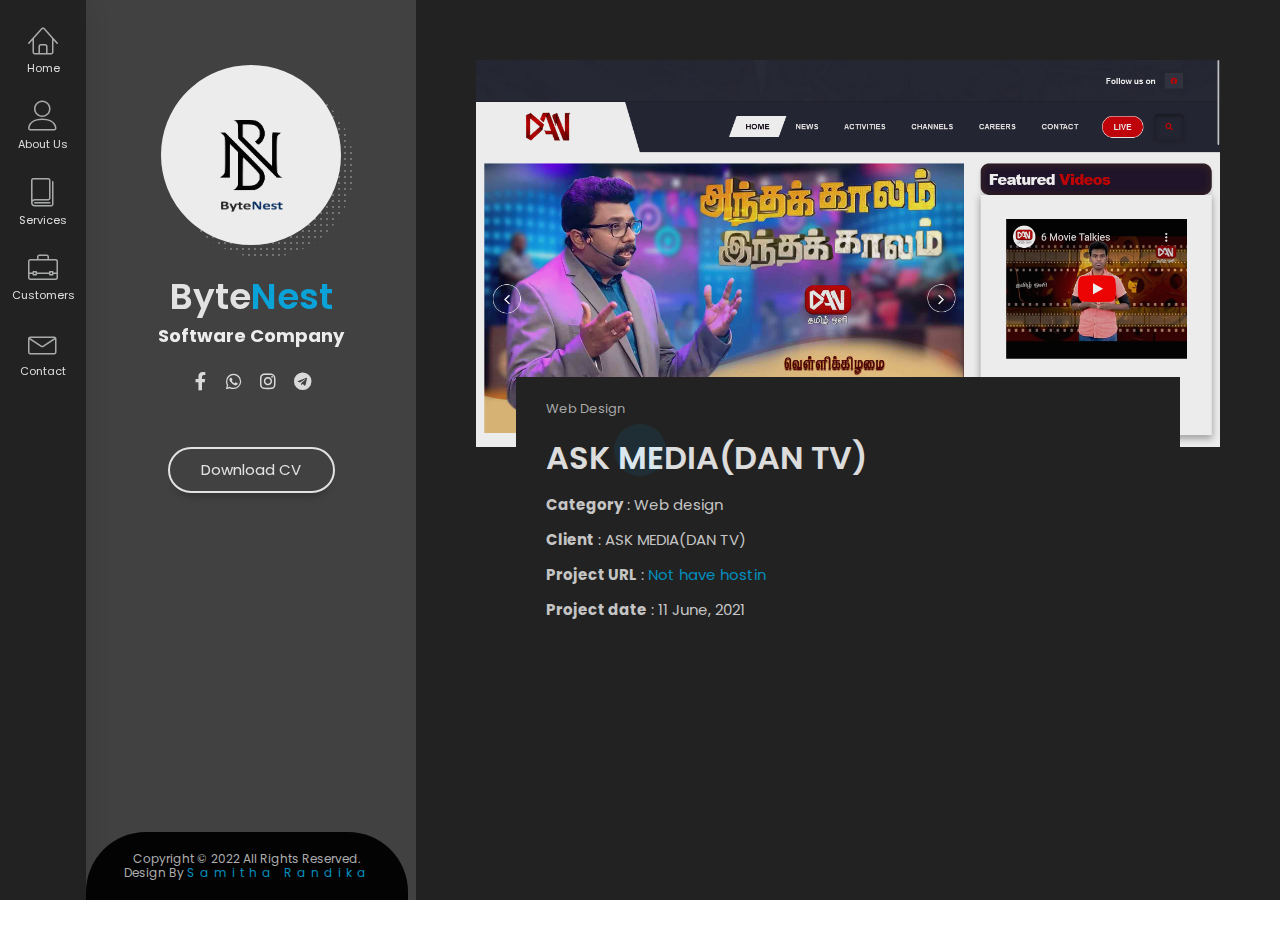
<file: projects/projects5.html>
<!DOCTYPE html>
<html lang="en" class="no-js">
  <head>
      <meta charset="UTF-8" />
      <meta http-equiv="X-UA-Compatible" content="IE=edge"> 
      <title>ByteNest</title>
      <link rel="shortcut icon" href="../img/logo.ico">


      <link rel="stylesheet" href="../css/reset.css" type="text/css">
      <link rel="stylesheet" href="../css/bootstrap-grid.min.css" type="text/css">
      <link rel="stylesheet" href="../css/animations.css" type="text/css">
      <link rel="stylesheet" href="../css/perfect-scrollbar.css" type="text/css">
      <link rel="stylesheet" href="../css/owl.carousel.css" type="text/css">
      <link rel="stylesheet" href="../css/magnific-popup.css" type="text/css">
      <link rel="stylesheet" href="../css/main.css" type="text/css">

    <script src="../js/modernizr.custom.js"></script>
  </head>

  <body>
    <!-- Animated Background -->
      <div class="lm-animated-bg" style="background-image: url(../img/main_bg.png);"></div>
    <!-- /Animated Background -->

    <!-- Loading animation -->
    <div class="preloader">
      <div class="preloader-animation">
        <div class="preloader-spinner"></div>
      </div>
    </div>
    <!-- /Loading animation -->

    <div class="page">
      <div class="page-content">

          <header id="site_header" class="header mobile-menu-hide">
            <div class="header-content">
              <div class="header-photo">
                <img src="../img/logo.png" alt="Samitha Randika">
              </div>
              <div class="header-titles">
                <h2>Byte<span style="color:#09aeea !important;">Nest</span></h2>
                <h4>Software Company</h4>
              </div>
            </div>

            <ul class="main-menu">
              <li class="active">
                <a href="../index.html#home" class="nav-anim">
                  <span class="menu-icon lnr lnr-home"></span>
                  <span class="link-text">Home</span>
                </a>
              </li>
              <li>
                <a href="../index.html#about-me" class="nav-anim">
                  <span class="menu-icon lnr lnr-user"></span>
                  <span class="link-text">About Us</span>
                </a>
              </li>
              <li>
                <a href="../index.html#blog" class="nav-anim">
                  <span class="menu-icon lnr lnr-book"></span>
                  <span class="link-text">Services</span>
                </a>
              </li>
              <li>
                <a href="../index.html#portfolio" class="nav-anim">
                  <span class="menu-icon lnr lnr-briefcase"></span>
                  <span class="link-text">Customers</span>
                </a>
              </li>
              
              <li>
                <a href="../index.html#contact" class="nav-anim">
                  <span class="menu-icon lnr lnr-envelope"></span>
                  <span class="link-text">Contact</span>
                </a>
              </li>
            </ul>

            <div class="social-links">
              <ul>
                <li><a href="https://www.facebook.com/randika.nilupul/" target="_blank"><i class="fab fa-facebook-f"></i></a></li>
                <li><a href="https://wa.me/0778242896" target="_blank"><i class="fab fa-whatsapp"></i></a></li>
                <li><a href="https://www.instagram.com/im_samith/" target="_blank"><i class="fab fa-instagram"></i></a></li>
                <li><a href="https://t.me/randikanilupul123" target="_blank"><i class="fab fa-telegram"></i></a></li>
              </ul>
            </div>

            <div class="header-buttons">
              <a href="../img/Samitha-Randika.pdf" target="_blank" class="btn btn-primary">Download CV</a>
            </div>

            <div class="copyrights" style="padding: 20px 0px 10px 0px;border-radius: 60px 60px 0 0;background-color: black;">
              <p>Copyright © 2022 All Rights Reserved.</br>Design By  <a href="https://www.facebook.com/randika.nilupul/" target="blank" style="letter-spacing: 5px;">Samitha Randika</a> 
              </p>
            </div> 
          <!-- Mobile Navigation -->
          </header>

          <div class="menu-toggle">
            <span></span>
            <span></span>
            <span></span>
          </div>
          <!-- End Mobile Navigation -->

          <div class="content-area single-page-area">
            <div class="single-page-content">

              <article class="post">

                <div class="post-thumbnail">
                  <img src="../img/portfolio/full/5.png" alt="image">
                </div>

                <div class="post-content">
                  <!-- /Entry header -->
                  <header class="entry-header">
                    <!-- Entry meta -->
                    <div class="entry-meta entry-meta-top">
                      <span><a href="#" rel="category tag">Web Design</a></span>        
                    </div>
                    <!-- /Entry meta -->

                    <h2 class="entry-title">ASK MEDIA(DAN TV)</h2>
                  </header>
                  <!-- /Entry header -->

                  <!-- Entry content -->
                  <div class="entry-content">
                    <div class="row">
                      <div class=" col-xs-12 col-sm-12 ">
                        <div class="col-inner">
                          <p><strong>Category</strong> : Web design</p>
                          <p><strong>Client</strong> : ASK MEDIA(DAN TV)</p>
                          <p><strong>Project URL</strong> : <a href="#">Not have hostin</a></p>
                          <p><strong>Project date</strong> : 11 June, 2021</p>
                        </div>
                      </div>
                    </div>
                  </div>
                  <!-- /Entry content -->
                  </div>
                </div>
              </article>

            </div>
          </div>

      </div>
    </div>

    <script src="../js/jquery.min.js"></script>
    <script src="../js/modernizr.custom.js"></script>
    <script src="../js/animating.js"></script>

    <script src="../js/imagesloaded.pkgd.min.js"></script>

    <script src='../js/perfect-scrollbar.min.js'></script>
    <script src='../js/jquery.shuffle.min.js'></script>
    <script src='../js/masonry.pkgd.min.js'></script>
    <script src='../js/owl.carousel.min.js'></script>
    <script src="../js/jquery.magnific-popup.min.js"></script>

    <script src="../js/jquery.googlemap.js"></script>
    <script src="../js/validator.js"></script>
    <script src="../js/main.js"></script>
  </body>
</html>
</file>
<file: css/perfect-scrollbar.css>
/* perfect-scrollbar v0.8.1 */
.ps{-ms-touch-action:auto;touch-action:auto;overflow:hidden !important;-ms-overflow-style:none}@supports (-ms-overflow-style: none){.ps{overflow:auto !important}}@media screen and (-ms-high-contrast: active), (-ms-high-contrast: none){.ps{overflow:auto !important}}.ps.ps--active-x>.ps__scrollbar-x-rail,.ps.ps--active-y>.ps__scrollbar-y-rail{display:block;background-color:transparent}.ps.ps--in-scrolling.ps--x>.ps__scrollbar-x-rail{background-color:#eee;opacity:.9}.ps.ps--in-scrolling.ps--x>.ps__scrollbar-x-rail>.ps__scrollbar-x{background-color:#999;height:11px}.ps.ps--in-scrolling.ps--y>.ps__scrollbar-y-rail{background-color:#eee;opacity:.9}.ps.ps--in-scrolling.ps--y>.ps__scrollbar-y-rail>.ps__scrollbar-y{background-color:#999;width:11px}.ps>.ps__scrollbar-x-rail{display:none;position:absolute;opacity:0;-webkit-transition:background-color .2s linear, opacity .2s linear;-o-transition:background-color .2s linear, opacity .2s linear;-moz-transition:background-color .2s linear, opacity .2s linear;transition:background-color .2s linear, opacity .2s linear;bottom:0px;height:15px}.ps>.ps__scrollbar-x-rail>.ps__scrollbar-x{position:absolute;background-color:#aaa;-webkit-border-radius:6px;-moz-border-radius:6px;border-radius:6px;-webkit-transition:background-color .2s linear, height .2s linear, width .2s ease-in-out, -webkit-border-radius .2s ease-in-out;transition:background-color .2s linear, height .2s linear, width .2s ease-in-out, -webkit-border-radius .2s ease-in-out;-o-transition:background-color .2s linear, height .2s linear, width .2s ease-in-out, border-radius .2s ease-in-out;-moz-transition:background-color .2s linear, height .2s linear, width .2s ease-in-out, border-radius .2s ease-in-out, -moz-border-radius .2s ease-in-out;transition:background-color .2s linear, height .2s linear, width .2s ease-in-out, border-radius .2s ease-in-out;transition:background-color .2s linear, height .2s linear, width .2s ease-in-out, border-radius .2s ease-in-out, -webkit-border-radius .2s ease-in-out, -moz-border-radius .2s ease-in-out;bottom:2px;height:6px}.ps>.ps__scrollbar-x-rail:hover>.ps__scrollbar-x,.ps>.ps__scrollbar-x-rail:active>.ps__scrollbar-x{height:11px}.ps>.ps__scrollbar-y-rail{display:none;position:absolute;opacity:0;-webkit-transition:background-color .2s linear, opacity .2s linear;-o-transition:background-color .2s linear, opacity .2s linear;-moz-transition:background-color .2s linear, opacity .2s linear;transition:background-color .2s linear, opacity .2s linear;right:0;width:15px}.ps>.ps__scrollbar-y-rail>.ps__scrollbar-y{position:absolute;background-color:#aaa;-webkit-border-radius:6px;-moz-border-radius:6px;border-radius:6px;-webkit-transition:background-color .2s linear, height .2s linear, width .2s ease-in-out, -webkit-border-radius .2s ease-in-out;transition:background-color .2s linear, height .2s linear, width .2s ease-in-out, -webkit-border-radius .2s ease-in-out;-o-transition:background-color .2s linear, height .2s linear, width .2s ease-in-out, border-radius .2s ease-in-out;-moz-transition:background-color .2s linear, height .2s linear, width .2s ease-in-out, border-radius .2s ease-in-out, -moz-border-radius .2s ease-in-out;transition:background-color .2s linear, height .2s linear, width .2s ease-in-out, border-radius .2s ease-in-out;transition:background-color .2s linear, height .2s linear, width .2s ease-in-out, border-radius .2s ease-in-out, -webkit-border-radius .2s ease-in-out, -moz-border-radius .2s ease-in-out;right:2px;width:6px}.ps>.ps__scrollbar-y-rail:hover>.ps__scrollbar-y,.ps>.ps__scrollbar-y-rail:active>.ps__scrollbar-y{width:11px}.ps:hover.ps--in-scrolling.ps--x>.ps__scrollbar-x-rail{background-color:#eee;opacity:.9}.ps:hover.ps--in-scrolling.ps--x>.ps__scrollbar-x-rail>.ps__scrollbar-x{background-color:#999;height:11px}.ps:hover.ps--in-scrolling.ps--y>.ps__scrollbar-y-rail{background-color:#eee;opacity:.9}.ps:hover.ps--in-scrolling.ps--y>.ps__scrollbar-y-rail>.ps__scrollbar-y{background-color:#999;width:11px}.ps:hover>.ps__scrollbar-x-rail,.ps:hover>.ps__scrollbar-y-rail{opacity:.6}.ps:hover>.ps__scrollbar-x-rail:hover{background-color:#eee;opacity:.9}.ps:hover>.ps__scrollbar-x-rail:hover>.ps__scrollbar-x{background-color:#999}.ps:hover>.ps__scrollbar-y-rail:hover{background-color:#eee;opacity:.9}.ps:hover>.ps__scrollbar-y-rail:hover>.ps__scrollbar-y{background-color:#999}
</file>
<file: css/main.css>
/* ------------------------------------------------------------
1. Fonts
2. General Styles
3. Page loadig animation
4. Header
5. Page Content
6. Elements
7. Single Page (Blog Posts, 404 etc.)
8. Media Queries
9. Pricing
10. Full Width Styles
11. Updates
------------------------------------------------------------ */

/* ------------------------------------------------------------
1. Fonts
------------------------------------------------------------ */
/* Google fonts */
@import url('https://fonts.googleapis.com/css?family=Poppins:200,200i,300,300i,400,400i,500,500i,600,600i,700,700i');

/* Linear Icons Font */
@import url('./fonts/linear-icons-font/style.css');

/* FontAwesome Free Icons Font */
@import url('./fonts/fontawesome-free-5.12.1-web/css/all.min.css');


/* ------------------------------------------------------------
2. General Styles
------------------------------------------------------------ */
html {
  margin: 0;
  width: 100%;
  height: 100%;
  min-height: 100%;
  overflow: hidden;
}

body {
  background-color: #09aeea;
  background: -webkit-gradient(linear, left top, left bottom, from(#21e1ae), to(#09aeea));
  background: linear-gradient(#21e1ae, #09aeea);
  margin: 0;
  width: 100%;
  height: 100%;
  min-height: 100%;
  font-size: 15px;
  font-family: 'Poppins', Helvetica, sans-serif;
  line-height: 1.65em;
  overflow: hidden;
  color: #d5d5d5;
  background-repeat: no-repeat;
  background-position: center;
  background-position: 50% 50%;
  background-size: cover;
}

h1, h2, h3, h4, h5, h6 {
  color: #eee;
  font-family: 'Poppins', Helvetica, sans-serif;
  font-weight: 600;
}

h1 {
    font-size: 32px;
}
h2 {
    font-size: 27px;
}
h3 {
    font-size: 21px;
}
h4 {
    font-size: 18px;
}
h5 {
    font-size: 16px;
}
h6 {
    font-size: 14px;
}

a {
  color: #0099cc;
  text-decoration: none;
  -webkit-transition: all 0.3s ease-in-out;
  -moz-transition: all 0.3s ease-in-out;
  -o-transition: all 0.3s ease-in-out;
  -ms-transition: all 0.3s ease-in-out;
  transition: all 0.3s ease-in-out;
}

p {
  margin-bottom: 10px;
}

.clearfix:before,
.clearfix:after {
    content: " ";
    display: table;
}

.clearfix:after {
    clear: both;
}

.page {
  display: block;
  width: 100%;
  height: 100%;
  min-height: 100%;
  padding: 0 100px;
  overflow: hidden;
}

.page-content {
  position: relative;
  width: 100%;
  max-width: 1280px;
  min-height: 80vh;
  margin: 10vh auto;
  padding: 0;
  background-color: #444;
  -webkit-box-shadow: 0 0 100px -5px rgba(0,0,0,.25);
  -moz-box-shadow: 0 0 100px -5px rgba(0,0,0,.25);
  box-shadow: 0 0 100px -5px rgba(0,0,0,.25);
  border-radius: 32px;
  -webkit-backface-visibility: hidden;
  -moz-backface-visibility: hidden;
  backface-visibility: hidden;
}

/* buttons */
.btn-primary,
.btn-secondary,
button,
input[type="button"],
input[type="submit"],
.wp-block-button .wp-block-button__link {
  display: inline-block;
  position: relative;
  padding: .8em 2.1em;
  margin-bottom: .75em;
  margin-right: .25em;
  font-size: 1em;
  line-height: 1.2;
  border: 0;
  outline: 0;
  border: 2px solid #09aeea;
  color: #f5f5f5;
  text-shadow: none;
  background-color: transparent;
  border-radius: 30px;
  font-family: 'Poppins', Helvetica, sans-serif;
  -webkit-transition: all 0.3s ease-in-out;
  -moz-transition: all 0.3s ease-in-out;
  -o-transition: all 0.3s ease-in-out;
  -ms-transition: all 0.3s ease-in-out;
  transition: all 0.3s ease-in-out;
  box-shadow: 0px 10px 10px -8px rgba(0,0,0,.3);
}

.btn-primary:last-child,
.btn-secondary:last-child,
button:last-child,
input[type="button"]:last-child,
input[type="submit"]:last-child,
.wp-block-button .wp-block-button__link:last-child {
  margin-right: 0;
}

.btn-primary:hover,
.btn-primary:focus,
button:hover,
button:focus,
input[type="button"]:hover,
input[type="button"]:focus,
input[type="submit"]:hover,
input[type="submit"]:focus {
  background-color: #09aeea;
  color: #fff;
  border: 2px solid #09aeea;
}

.btn-secondary {
  border-color: #d5d5d5;
  background-color: transparent;
  box-shadow: 0px 10px 10px -8px rgba(0,0,0,.3);
  color: #f5f5f5;
}

.btn-secondary:hover,
.btn-secondary:focus {
  color: #333;
  border-color: #d5d5d5;
  background-color: #d5d5d5;
}

.animated {
  -webkit-animation-duration: 1s;
  animation-duration: 1s;
  -webkit-animation-fill-mode: both;
  animation-fill-mode: both;
}



/* ============================================================================= 
3. Page loadig animation
============================================================================= */
.no-js .preloader,
.no-js .preloader-portfolio { 
  display: none;
}
.preloader,
.preloader-portfolio {
  position: fixed;
  left: 0px;
  top: 0px;
  width: 100%;
  height: 100%;
  z-index: 9999;
  background: #222;
}

.preloader-animation {
  position: absolute;
  top: 50%;
  left: 50%;
  text-align: center;
  background-color: inherit;
  color: inherit;
  opacity: 1;
  transition: opacity 0.3s;
  transform: translate3d(-50%,-50%,0);
}

.preloader-spinner {
  width: 52px;
  height: 52px;
  margin: 100px auto;
  background-color: #09aeea;

  border-radius: 100%;  
  -webkit-animation: sk-scaleout 1.0s infinite ease-in-out;
  animation: sk-scaleout 1.0s infinite ease-in-out;
}

@-webkit-keyframes sk-scaleout {
  0% { -webkit-transform: scale(0) }
  100% {
    -webkit-transform: scale(1.1);
    opacity: 0;
  }
}

@keyframes sk-scaleout {
  0% { 
    -webkit-transform: scale(0);
    transform: scale(0);
  } 100% {
    -webkit-transform: scale(1.1);
    transform: scale(1.1);
    opacity: 0;
  }
}



/* ------------------------------------------------------------
4. Header
------------------------------------------------------------ */
@media only screen and (min-width: 1025px) {
  .header {
    display: inline-block;
    float: left;
    width: 100%;
    max-width: 380px;
    height: 100%;
    max-height: 80vh;
    min-height: inherit;
    text-align: center;
    padding: 65px 30px 45px;
    overflow: auto;
  }

  .header-titles {

  }

  /* --- Navigation --- */
  ul.main-menu {
    position: absolute;
    padding: 15px 0;
    width: 70px;
    right: -90px;
    background-color: #444;
    border-radius: 35px;
    z-index: 999;
    list-style: none;
    top: 0;
    -webkit-box-shadow: 0 0 30px -5px rgba(0,0,0,.15);
    -moz-box-shadow: 0 0 30px -5px rgba(0,0,0,.15);
    box-shadow: 0 0 30px -5px rgba(0,0,0,.15);
  }

  ul.main-menu a {
    display: block;
    position: relative;
    color: #b5b6b7;
    padding: 10px;
    -webkit-transition: all 0.3s ease-in-out;
    -moz-transition: all 0.3s ease-in-out;
    -o-transition: all 0.3s ease-in-out;
    -ms-transition: all 0.3s ease-in-out;
    transition: all 0.3s ease-in-out;
  }

  ul.main-menu a.active,
  ul.main-menu a:focus,
  ul.main-menu a:hover {
    color: #09aeea;
  }

  ul.main-menu .menu-icon {
    display: block;
    font-size: 30px;
  }

  ul.main-menu .link-text {
    position: absolute;
    width: auto;
    visibility: hidden;
    opacity: 0;
    color: #fff;
    padding: 2px 10px;
    background-color: #09aeea;
    white-space: nowrap;
    right: 0;
    top: -50%;
    margin-top: 50%;
    -webkit-transition: all 0.3s ease-in-out;
    -moz-transition: all 0.3s ease-in-out;
    -o-transition: all 0.3s ease-in-out;
    -ms-transition: all 0.3s ease-in-out;
    transition: all 0.3s ease-in-out;
    z-index: 0;
    box-shadow: 0px 10px 10px -8px rgba(0,0,0,.22);
  }

  ul.main-menu a:hover .link-text {
    right: 100%;
    visibility: visible;
    opacity: 1;
  }
  /* --- End Navigation --- */
}

/* --- LMPixels Arrow Nav --- */
.lmpixels-arrows-nav {
  position: absolute;
  padding: 10px 0;
  width: 60px;
  right: -80px;
  background-color: #444;
  border-radius: 35px;
  z-index: 98;
  list-style: none;
  bottom: 0;
  -webkit-box-shadow: 0 0 30px -5px rgba(0,0,0,.15);
  -moz-box-shadow: 0 0 30px -5px rgba(0,0,0,.15);
  box-shadow: 0 0 30px -5px rgba(0,0,0,.15);
}

.lmpixels-arrows-nav div {
  display: block;
  position: relative;
  text-align: center;
  color: #b5b6b7;
  padding: 10px;
  font-size: 24px;
  -webkit-transition: all 0.3s ease-in-out;
  -moz-transition: all 0.3s ease-in-out;
  -o-transition: all 0.3s ease-in-out;
  -ms-transition: all 0.3s ease-in-out;
  transition: all 0.3s ease-in-out;
}

.lmpixels-arrows-nav div:hover {
  color: #09aeea;
}
/* --- End LMPixels Arrow Nav --- */

.header-photo {
  position: relative;
  width: 180px;
  margin: 0 auto 30px;
  z-index: 1;
}

.header-photo img {
  max-width: 100%;
  background-color: #fff;
  border: 3px solid #fff;
  border-radius: 300px;
}

.header-photo:after {
  position: absolute;
  opacity: 0.3;
  top: 7%;
  left: 7%;
  border-radius: 300px;
  content: '';
  height: calc(100% + 0px);
  width: calc(100% + 0px);
  background-image: -webkit-repeating-radial-gradient(center center, #fff, #fff 1px, transparent 0px, transparent 100%);
  background-image: -moz-repeating-radial-gradient(center center, #fff, #fff 1px, transparent 0px, transparent 100%);
  background-image: -ms-repeating-radial-gradient(center center, #fff, #fff 1px, transparent 0px, transparent 100%);
  -webkit-background-size: 6px 6px;
  -moz-background-size: 6px 6px;
  background-size: 6px 6px;
  z-index: -1;
}

.header-titles h2 {
  font-size: 36px;
  font-weight: 600;
  color: #f5f5f5;
  margin: 5px 0 7px;
  line-height: 1.2em;
} 

.header-titles h4 {
  font-size: 18px;
  font-weight: bold;
  color: #fff;
  margin: 5px 0;
  line-height: 1.2em;
}

/* --- Social Links --- */
.social-links {
  margin: 20px 0;
}

.social-links ul {
  list-style: none;
  padding: 0;
}

.social-links ul li {
  display: inline-block;
}

.social-links ul li a {
  color: #fff;
  border-radius: 20px;
  font-size: 18px;
  padding: 0;
  height: 30px;
  width: 30px;
  display: block;
  line-height: 30px;
  text-align: center;
  opacity: .9;
}

.social-links ul li a:hover {
  opacity: 1;
  background-color: rgba(255,255,255,.2);
}
/* --- End Social Links --- */

.header-buttons {
  margin-top: 50px;
}

.header-buttons .btn-primary {
  background-color: transparent;
  color: #f5f5f5;
  border-color: #f5f5f5;
}

.header-buttons .btn-primary:hover {
  background-color: #fff;
  color: #000;
  border-color: #000;
  font-weight: bold;
}

.header .copyrights {
  color: #bbb;
  width: 322px;
  position: absolute;
  bottom: 0;
  left: 0;
  padding: 5px 10px 15px;
  line-height: 14px;
  font-size: 12px;
  text-align: center;
}

.copyrights a:hover{
  color: #fff;
}

/* ------------------------------------------------------------
5. Page Content
------------------------------------------------------------ */
.content-area {
  position: absolute;
  right: 0;
  background-color: transparent;
  height: 100%;
  width: 100%;
  max-width: calc(100% - 380px);
}

.animated-sections {
  position: relative;
  height: 100%;
  -webkit-perspective: 1500px;
  -moz-perspective: 1500px;
  perspective: 1500px;
  -webkit-backface-visibility: hidden;
  -moz-backface-visibility: hidden;
  backface-visibility: hidden;
}

.animated-section {
  position: absolute;
  background-color: transparent;
  height: 100%;
  width: 100%;
  border-radius: 30px;
  padding: 0;
  opacity: 0;
  overflow: auto;
  visibility: hidden;
  -webkit-backface-visibility: hidden;
  -moz-backface-visibility: hidden;
  backface-visibility: hidden;
  -webkit-transform: translate3d(0,0,0);
  -moz-transform: translate3d(0,0,0);
  transform: translate3d(0,0,0);
  background-repeat: no-repeat;
  background-position: center;
  background-position: 50% 50%;
  background-size: cover;
}

.section-content {
  background-color: #222;
  padding: 60px;
  position: relative;
  height: auto;
  width: 100%;
  min-width: 100%;
  min-height: 100%;
  -webkit-transform: translate3d(0,0,0);
  -o-transform: translate3d(0,0,0);
  -moz-transform: translate3d(0,0,0);
  transform: translate3d(0,0,0);
  -ms-transform: none;
}

.single-page-content {
  position: absolute;
  background-color: #222;
  height: 100%;
  width: 100%;
  border-radius: 30px;
  padding: 60px;
  overflow: auto;
}

.section-active,
.no-js .animated-section {
  opacity: 1;
  overflow: auto;
  visibility: visible;
  z-index: 99;
}

/* --- Custom ScrollBar Customization --- */
.ps>.ps__scrollbar-y-rail {
  margin-right: 10px;
  margin-top: 30px;
  margin-bottom: 30px;
  border-radius: 20px;
}

.ps>.ps__scrollbar-y-rail>.ps__scrollbar-y {
  background-color: #b5b6b7;
}

.ps:hover>.ps__scrollbar-y-rail:hover {
  background-color: #444;
}

.ps:hover>.ps__scrollbar-y-rail:hover>.ps__scrollbar-y {
    background-color: #09aeea;
}

.ps>.ps__scrollbar-y-rail {
  width: 12px;
}

.ps>.ps__scrollbar-y-rail:hover>.ps__scrollbar-y, .ps>.ps__scrollbar-y-rail:active>.ps__scrollbar-y,
.ps:hover.ps--in-scrolling.ps--y>.ps__scrollbar-y-rail>.ps__scrollbar-y,
.ps.ps--in-scrolling.ps--y>.ps__scrollbar-y-rail>.ps__scrollbar-y {
    width: 8px;
}

.ps:hover.ps--in-scrolling.ps--y>.ps__scrollbar-y-rail {
  background-color: #555;
}

.ps:hover.ps--in-scrolling.ps--y>.ps__scrollbar-y-rail>.ps__scrollbar-y {
  background-color: #09aeea;
}
/* --- End Custom ScrollBar Customization --- */

.page-title {
  display: inline-block;
  position: relative;
  padding-right: 25px;
  padding-bottom: 15px;
  margin-bottom: 30px;
}

.page-title h2 {
  position: relative;
  font-size: 32px;
  z-index: 1;
}

.page-title h2 span {
  color: #09aeea;
}

.page-title:after {
  position: absolute;
  opacity: 0.45;
  top: 10px;
  right: 0;
  content: '';
  height: 30px;
  width: 50px;
  background-image: -webkit-repeating-radial-gradient(center center, #09aeea, #09aeea 1px, transparent 0px, transparent 100%);
  background-image: -moz-repeating-radial-gradient(center center, #09aeea, #09aeea 1px, transparent 0px, transparent 100%);
  background-image: -ms-repeating-radial-gradient(center center, #09aeea, #09aeea 1px, transparent 0px, transparent 100%);
  -webkit-background-size: 6px 6px;
  -moz-background-size: 6px 6px;
  background-size: 6px 6px;
  z-index: 0;
}


/* Form controls */
.form-group {
  position: relative;
  margin: 0 0 21.5px;
}
.form-control,
.form-control:focus {
  height: 42px;
}

.form-control,
.form-control:focus,
.has-error .form-control,
.has-error .form-control:focus,
input[type="search"],
input[type="password"],
input[type="text"] {
  position: relative;
  border: 2px solid #999;
  border-radius: 5px;
  display: block;
  font-size: 1em;
  line-height: 1.4;
  margin: 0;
  padding: 10px 25px 10px 12px;
  width: 100%;
  background: 0 0;
  background-color: transparent;
  text-align: left;
  color: inherit;
  -webkit-box-shadow: none;
  -moz-box-shadow: none;
  box-shadow: none;
  outline: none;
  font-family: 'Poppins', Helvetica, sans-serif;
  box-shadow: 0px 10px 10px -8px rgba(0,0,0,.1);
}

textarea.form-control, textarea.form-control:focus {
  height: auto;
}

.form-control ~ .form-control-border {
  content: "";
  position: absolute;
  z-index: -1;
  left: 0;
  right: 100%;
  bottom: 0;
  border-radius: 5px;
  top: 0;
  opacity: 0;
  background: transparent;
  border: 2px solid #09aeea;
  border-right-width: 0;
  height: 100%;
  -webkit-transition: all 0.3s ease-in-out;
  -moz-transition: all 0.3s ease-in-out;
  -o-transition: all 0.3s ease-in-out;
  -ms-transition: all 0.3s ease-in-out;
  transition: all 0.3s ease-in-out;
}

.form-control:focus ~ .form-control-border {
  left: 0;
  right: 0;
  height: 100%;
  z-index: 1;
  opacity: 1;
  border-right-width: 2px;
}

.has-error .form-control ~ .form-control-border {
  border-color: #ff4c4c;
}

/* Placeholders */
.form-control::-moz-placeholder {
  color: #adadac;
}

.form-control:-ms-input-placeholder {
  color: #adadac;
}

.form-control::-webkit-input-placeholder {
  color: #adadac;
}
/* /Placeholders */

.form-group .help-block {
  position: absolute;
  display: inline-block;
  padding: 0px 5px;
  font-size: 0.93em;
  line-height: 1.75em;
  margin: -2px 0 0 10px;
  color: #fff;
  background: #ff4e4e;
}

.form-group .help-block:after {
  content: " ";
  position: absolute;
  left: 5px;
  bottom: 100%;
  width: 0;
  height: 0;
  border-bottom: 10px solid #ff4e4e;
  border-right: 10px solid transparent;
}
.form-group .help-block:empty {
  display: none;
}

.form-group-with-icon i {
  position: absolute;
  font-size: 16px;
  top: 13px;
  right: 13px;
  color: #d3d3d3;
}

.form-group-with-icon.form-group-focus i {
  color: #09aeea;
}

.form-group.form-group-w-checkbox {
  padding-top: 0;
  padding-bottom: 8px;
  margin-bottom: 17px;
}

.form-group-with-icon.form-group-w-checkbox {
  padding-top: 8px;
  padding-left: 52px;
  margin-bottom: 25px;
}

.form-group .form-control-checkbox + label,
.form-group.form-group-focus .form-control-checkbox + label {
  position: relative;
  display: inline;
  left: 0;
  top: 0;
  font-size: 1em;
  opacity: 1;
}

.form-group .form-control-checkbox,
.form-group.form-group-focus .form-control-checkbox {
  display: inline-block;
  width: auto;
  height: auto;
  top: 2px;
}

.form-group.form-group-w-checkbox .help-block {
  top: 100%;
  left: 0;
  margin-left: 0;
}

.form-group.form-group-with-icon.form-group-w-checkbox .help-block {
  left: 52px;
}

.form-group label {
  position: absolute;
  top: 10px;
  left: 15px;
  z-index: -1;
  color: #a5a6a7;
  transition: 0.3s;
}

.form-group .form-control:focus ~ label,
.form-group.form-group-focus .form-control ~ label {
  color: #09aeea;
  top: -20px;
  left: 0;
  z-index: 1;
  font-size: 13px;
}

.form-control, .form-control:focus, .has-error .form-control, .has-error .form-control:focus, input[type="search"], input[type="password"], input[type="text"], .header-search input.form-control {
    -webkit-transform: translateZ(0);
    -moz-transform: translateZ(0);
    transform: translateZ(0);
}
/* /Form controls */




/* ------------------------------------------------------------
6. Elements
------------------------------------------------------------ */
.block-title {
  display: inline-block;
  position: relative;
  padding-right: 12px;
  padding-bottom: 10px;
  margin-bottom: 15px;
  margin-top: 40px;
}

.block-title h3 {
  position: relative;
  font-size: 21px;
  z-index: 1;
}

.block-title h3 span {
  color: #09aeea;
}

.block-title:after {
  position: absolute;
  opacity: 0.45;
  top: 10px;
  right: 0;
  content: '';
  height: 20px;
  width: 30px;
  background-image: -webkit-repeating-radial-gradient(center center, #09aeea, #09aeea 1px, transparent 0px, transparent 100%);
  background-image: -moz-repeating-radial-gradient(center center, #09aeea, #09aeea 1px, transparent 0px, transparent 100%);
  background-image: -ms-repeating-radial-gradient(center center, #09aeea, #09aeea 1px, transparent 0px, transparent 100%);
  -webkit-background-size: 6px 6px;
  -moz-background-size: 6px 6px;
  background-size: 6px 6px;
  z-index: 0;
}

/* --- White Spaces --- */
.white-space-10 {
  padding-bottom: 10px; 
}

.white-space-20 {
  padding-bottom: 20px; 
}

.white-space-30 {
  padding-bottom: 30px; 
}

.white-space-40 {
  padding-bottom: 40px; 
}

.white-space-50 {
  padding-bottom: 50px; 
}

.white-space-60 {
  padding-bottom: 60px; 
}

.white-space-70 {
  padding-bottom: 70px; 
}
/* --- End White Spaces --- */

/* --- Simple Info List --- */
.info-list ul {
  list-style: none;
  padding: 0;
  margin: 0;
}

.info-list ul li {
  margin-bottom: 10px;
}

.info-list .title {
  color: #09aeea;
  margin-right: 5px;
  font-weight: 600;
}
/* --- End Simple Info List --- */

/* --- Info block with Icon --- */
.info-block-w-icon {
  margin-bottom: 25px;
}

.info-block-w-icon .ci-text h4 {
  margin: 5px 0;
}

.info-block-w-icon .ci-text p {
    font-size: .95em;
}

.info-block-w-icon .ci-icon {
  display: table-cell;
  width: 54px;
  padding-right: 25px;
}

.info-block-w-icon i {
  position: relative;
  font-size: 42px;
  color: #09aeea;
  opacity: .7;
}
/* --- End Info block with Icon --- */

/* --- Info Block with Borders --- */
.lm-info-block {
  position: relative;
  text-align: center;
  width: 100%;
  display: block;
  margin: 0 0 24px 0;
  background-color: #333;
  padding: 20px 10px;
  border: 1px solid #444;
  -webkit-box-shadow: none;
  -moz-box-shadow: none;
  box-shadow: none;
  overflow: hidden;
  -webkit-transition: all 0.2s ease-in-out;
  -moz-transition: all 0.2s ease-in-out;
  -o-transition: all 0.2s ease-in-out;
  -ms-transition: all 0.2s ease-in-out;
  transition: all 0.2s ease-in-out;
  border-radius: 15px;
}

.lm-info-block i {
  position: relative;
  font-size: 33px;
  color: #09aeea;
  z-index: 1;
}

.lm-info-block h4 {
  font-size: 13px;
  margin-top: 8px;
}

.lm-info-block .lm-info-block-value {
  font-size: 30px;
  line-height: 30px;
  font-weight: 400;
  display: block;
  margin: 10px 0;
  color: #09aeea;
}


.lm-info-block .lm-info-block-value:empty {
  margin: 0;
}
/* --- End of Info Block with Borders --- */


/* --- Testimonials --- */
.testimonial {
  text-align: center;
  border: 2px solid #444;
  border-radius: 20px;
  margin: 45px 2px 10px;
  padding: 0 25px 15px 25px;
}

.testimonial img {
  max-width: 90px;
  max-height: 90px;
  margin: -45px auto 20px;
  border-radius: 90px;
  box-shadow: 0px 10px 10px -8px rgba(0,0,0,.22);
}

.testimonial .text {
  text-align: left;
  font-style: italic;
}

.testimonial .author-info {
  position: relative;
  text-align: left;
  margin-top: 20px;
}

.testimonial .author-info .icon {
  content: '';
  position: absolute;
  font-size: 30px;
  right: 0;
  top: 7px;
  color: #09aeea;
  opacity: .5;
}

.testimonial .author-info .author {
  margin: 0;
  font-size: 15px;
}

.testimonial .author-info .company {
  color: #a5a6a7;
  font-size: 13px;
  font-weight: 300;
  margin: 0;
}
/* --- End of Testimonials --- */

/* --- Clients --- */
.clients.owl-carousel .client-block {
  padding: 15px;
  margin-bottom: 15px;
}

.client-block {
  text-align: center;
  padding: 5px 0;
  margin-bottom: 30px;
  opacity: .7;
  -webkit-transition: all 0.2s ease-in-out;
  -moz-transition: all 0.2s ease-in-out;
  -o-transition: all 0.2s ease-in-out;
  -ms-transition: all 0.2s ease-in-out;
  transition: all 0.2s ease-in-out;
}

/* --- End of Clients --- */

/* --- Sliders Nav --- */
.testimonials.owl-carousel .owl-nav,
.clients.owl-carousel .owl-nav {
  position: absolute;
  text-align: right;
  right: 0;
  top: -52px;
}

.testimonials.owl-carousel .owl-nav .owl-prev,
.testimonials.owl-carousel .owl-nav .owl-next,
.clients.owl-carousel .owl-nav .owl-prev,
.clients.owl-carousel .owl-nav .owl-next {
  position: relative;
  display: inline-block;
  background-color: #444;
  border: 1px solid #444;
  border-radius: 5px;
  -webkit-transition-duration: 0.2s;
  transition-duration: 0.2s;
  font-family: "Font Awesome 5 Free";
  font-size: 11px;
  font-weight: 900;
  -moz-osx-font-smoothing: grayscale;
  -webkit-font-smoothing: antialiased;
  display: inline-block;
  font-style: normal;
  font-variant: normal;
  text-rendering: auto;
  color: #d5d5d5;
}

.testimonials.owl-carousel .owl-nav .owl-prev,
.clients.owl-carousel .owl-nav .owl-prev {
    margin-right: 3px;
}

.testimonials.owl-carousel .owl-nav .owl-prev:before,
.testimonials.owl-carousel .owl-nav .owl-next:before,
.clients.owl-carousel .owl-nav .owl-prev:before,
.clients.owl-carousel .owl-nav .owl-next:before {
  position: relative;
  margin: 2px;
  width: 22px;
  height: 22px;
  line-height: 22px;
  text-align: center;
  display: block;
  cursor: pointer;
  color: inherit;
  z-index: 1;
}

.testimonials.owl-carousel .owl-nav .owl-prev:before,
.clients.owl-carousel .owl-nav .owl-prev:before {
    content: "\f053";
}

.testimonials.owl-carousel .owl-nav .owl-next:before,
.clients.owl-carousel .owl-nav .owl-next:before {
    content: "\f054";
}

.testimonials.owl-carousel .owl-nav .owl-prev:hover,
.testimonials.owl-carousel .owl-nav .owl-next:hover,
.clients.owl-carousel .owl-nav .owl-prev:hover,
.clients.owl-carousel .owl-nav .owl-next:hover {
    background-color: #09aeea;
    border-color: #09aeea;
    color: #fff;
}
/* --- End of Sliders Nav --- */


/* --- Timeline (Education & Experience) --- */
.timeline-second-style .timeline-item {
  position: relative;
  display: table;
  table-layout: fixed;
  width: 100%;
  padding-bottom: 15px;
}

.timeline-second-style .timeline-item:last-child {
  padding-bottom: 0;
}


.timeline-second-style .left-part {
  width: 30%;
  display: table-cell;
  padding-right: 25px;
  min-height: 100%;
  text-align: right;
  vertical-align: top;
}

.timeline-second-style .right-part {
  width: 70%;
  display: table-cell;
  padding-left: 25px;
  padding-right: 15px;
  vertical-align: top;
}

.timeline-second-style .right-part p,
.timeline-second-style .right-part p > * {
  font-size: 0.92em;
}

.timeline-second-style .divider {
  position: absolute;
  top: 0;
  left: 30%;
  bottom: 0;
  width: 1px;
  background-color: #444;
}

.timeline-second-style .divider:before {
  content: '';
  display: block;
  position: absolute;
  margin-top: 4px;
  width: 17px;
  height: 17px;
  position: absolute;
  margin-left: -8px;
  border-radius: 10px;
  background-color: #09aeea;
  opacity: .25;
  z-index: 0;
}

.timeline-second-style .divider:after {
  content: '';
  display: block;
  position: absolute;
  margin-top: 8px;
  width: 9px;
  height: 9px;
  margin-left: -4px;
  background-color: #222;
  border-radius: 5px;
  border: 2px solid #09aeea;
  z-index: 1;
}

.timeline-second-style .item-title {
  font-size: 16px;
  margin-bottom: 3px;
}

.timeline-second-style .item-period {
  color: #aaa;
  margin: 3px 0;
  font-size: 14px;
  line-height: 1.4em;
}

.timeline-second-style .item-company {
  display: block;
  margin: 0 0 4px;
  font-size: 13px;
  font-weight: 300;
  line-height: 1.45em;
  color: #a5a6a7;
}

.timeline-second-style .timeline-item:last-child .right-part {
  padding-bottom: 0;
}

.timeline-second-style .item-logo {
  display: block;
  margin-bottom: 10px;
}

.timeline-second-style .item-logo img {
  max-height: 40px;
}
/* --- End Timeline (Education & Experience) --- */

/* --- Skills --- */
/* Skills Second Style */
.skills-info.skills-second-style {
  margin-bottom: 30px;
}

.skills-info.skills-second-style h4 { 
  font-size: 13px;
  line-height: 1.5em;
  position: relative; 
  float: left;
  margin: 0 0 4px;
}

.skills-second-style .skill-container {
  position: relative;
  display: inline-block;
  background-color: #222;
  border: 1px solid #09aeea;
  -moz-border-radius: 8px;
  -webkit-border-radius: 8px;
  border-radius: 8px;
  -webkit-box-sizing: border-box;
  -moz-box-sizing: border-box;
  box-sizing: border-box;
  height: 10px;
  margin-bottom: 8px;
  width: 100%;
}

.skills-second-style .skill-container:before {
  content: '';
  position: absolute;
  background-color: #09aeea;
}

.skills-second-style .skill-value {
  font-size: 11px;
  line-height: 1.1em;
  position: relative;
  float: right;
  margin: 0 0 4px;
  color: #aaa;
}

.skills-second-style .skill-percentage {
  background-color: #09aeea;
  border: 2px solid #222;
  -moz-border-radius: 9px;
  -webkit-border-radius: 9px;
  border-radius: 9px;
  height: 8px;
  padding: 0;
}

/* --- Skills Values --- */
.skills-second-style .skill-container.skill-1 .skill-percentage {
  width: 95%;
}

.skills-second-style .skill-container.skill-2 .skill-percentage {
  width: 65%;
}

.skills-second-style .skill-container.skill-3 .skill-percentage {
  width: 80%;
}

.skills-second-style .skill-container.skill-4 .skill-percentage {
  width: 90%;
}

.skills-second-style .skill-container.skill-5 .skill-percentage {
  width: 95%;
}

.skills-second-style .skill-container.skill-6 .skill-percentage {
  width: 85%;
}

.skills-second-style .skill-container.skill-7 .skill-percentage {
  width: 100%;
}

.skills-second-style .skill-container.skill-8 .skill-percentage {
  width: 75%;
}

.skills-second-style .skill-container.skill-9 .skill-percentage {
  width: 90%;
}

/* --- End of Skills Values --- */

/* Animate skills on subpage load */
.pt-page .skills-second-style .skill-percentage,
.pt-page .skills-second-style .skill-value {
  -webkit-transition: all 2s ease-in-out;
  -moz-transition: all 2s ease-in-out;
  -o-transition: all 2s ease-in-out;
  -ms-transition: all 2s ease-in-out;
  transition: all 2s ease-in-out;
}
.js .subpages:not(.one-page-layout) .pt-page:not(.pt-page-current) .skills-second-style .skill-percentage {
  width: 0 !important;
}

.js .subpages:not(.one-page-layout) .pt-page:not(.pt-page-current) .skills-second-style .skill-value {
  left: 26px !important;
}
/* /Skills Second Style */

/* --- End of Skills --- */

/* --- Knowledges --- */
.knowledges {
  list-style: none;
}

.knowledges li {;
  display: inline-block;
  background-color: #09aeea;
  border-radius: 3px;
  color: #fff;
  padding: 1px 10px;
  margin: 3px 2px;
  font-size: 13px;
}
/* --- End of Knowledges --- */

/* --- Certificates --- */
.certificate-item {
  position: relative;
  display: table;
  table-layout: fixed;
  width: 100%;
  border: 2px solid #444;
  border-radius: 8px;
  margin-bottom: 20px;
  -webkit-transition: all 2s ease-in-out;
  -moz-transition: all .2s ease-in-out;
  -o-transition: all .2s ease-in-out;
  -ms-transition: all .2s ease-in-out;
  transition: all .2s ease-in-out;
}

.certi-logo {
  display: table-cell;
  width: 120px;
  height: 100%;
  background-color: #444;
  padding: 25px;
  vertical-align: middle;
  border-top-left-radius: 6px;
  border-bottom-left-radius: 6px;
}

.certi-logo img {
  display: block;
  max-width: 100%;
}

.certi-content {
  display: table-cell;
  width: 100%;
  padding: 20px 25px;
  vertical-align: middle;
}

.certi-title h4 {
  font-size: 16px;
  margin: 0 0 5px;
}

.certi-id {
  font-size: .9em;
  color: #777;
}

.certi-date {
  font-size: .7em;
  color: #777;
  opacity: .7;
}
/* --- End of Certificates --- */

/* --- Contact Form --- */
.controls.two-columns .left-column {
  width: 47%;
  float: left;
  margin-right: 3%;
}

.controls.two-columns .right-column {
  width: 50%;
  float: right;
}

.g-recaptcha {
  margin-bottom: 20px;
}
/* --- End of Contact Form --- */

.map {
  width: 100%;
  height: 140px;
  margin: 0 0 35px;
}


/* --- Portfolio --- */
.portfolio-filters {
  margin-bottom: 30px;
}

.portfolio-filters li {
  display: inline-block;
  margin-right: 15px;
  font-size: 13px;
  opacity: 0.7;
}

.portfolio-filters li.active {
  opacity: 1;
}

.portfolio-filters li a {
  color: #aaa;
  cursor: pointer;
}

.portfolio-grid {
  margin-left: -7px;
  margin-right: -7px;
}

.portfolio-grid figure {
  width: 33.33333%;
  float: left;
  padding: 7px;
  position: relative;
  overflow: hidden;
}

.portfolio-grid.one-column figure {
  width: 100%;
}

.portfolio-grid.two-columns figure {
  width: 50%;
}

.portfolio-grid.three-columns figure {
  width: 33.33333%;
}

.portfolio-grid.four-columns figure {
  width: 25%;
}

.portfolio-grid.five-columns figure {
  width: 20%;
}

.portfolio-grid img {
  position: relative;
  display: block;
  width: 100%;
}

.portfolio-grid figure a,
.portfolio-rid figure img {
  display: block;
  position: relative;
}

.portfolio-grid figure img {
  -webkit-transition: all 0.3s ease-in-out;
  -moz-transition: all 0.3s ease-in-out;
  -o-transition: all 0.3s ease-in-out;
  -ms-transition: all 0.3s ease-in-out;
  transition: all 0.3s ease-in-out;
}

.portfolio-grid figure:hover img {
  transform: scale(1.1);
}

.portfolio-grid figure a {
  position: absolute;
  top: 0;
  bottom: 0;
  right: 0;
  left: 0;
  z-index: 3;
}

.portfolio-item-img {
  position: relative;
  overflow: hidden;
}

.portfolio-grid figure .portfolio-item-img:after {
  content: '';
  position: absolute;
  background-color: rgba(0,0,0,.05);
  top: 0;
  right: 0;
  bottom: 0;
  left: 0;
  opacity: 0;
  -webkit-transition: all 0.3s ease-in-out;
  -moz-transition: all 0.3s ease-in-out;
  -o-transition: all 0.3s ease-in-out;
  -ms-transition: all 0.3s ease-in-out;
  transition: all 0.3s ease-in-out;
}

.portfolio-grid figure:hover .portfolio-item-img:after {
  opacity: 1;
}

.portfolio-item-desc {
  margin-top: 12px;
}

.portfolio-item-desc h4 {
  margin-bottom: 0;
}

.portfolio-item-desc small {
  color: #888;
}

.portfolio-grid figure i {
  display: inline-block;
  position: absolute;
  top: 15px;
  right: 15px;
  font-size: 16px;
  opacity: 0;
  width: 30px;
  height: 30px;
  background-color: #222;
  color: #09aeea;
  text-align: center;
  line-height: 30px;
  -webkit-transition: all 0.3s ease-in-out;
  -moz-transition: all 0.3s ease-in-out;
  -o-transition: all 0.3s ease-in-out;
  -ms-transition: all 0.3s ease-in-out;
  transition: all 0.3s ease-in-out;
}

.portfolio-grid figure .name {
  display: block;
  padding: 15px 0;
  font-size: 16px;
  position: relative;
}

.portfolio-grid figure .category {
  display: inline-block;
  padding: 2px 7px;
  background-color: #222;
  color: #f5f5f5;
  font-size: 11px;
  line-height: 1.2em;
  top: 15px;
  left: 15px;
  position: absolute;
  opacity: 0;
  -webkit-transition: all 0.3s ease-in-out;
  -moz-transition: all 0.3s ease-in-out;
  -o-transition: all 0.3s ease-in-out;
  -ms-transition: all 0.3s ease-in-out;
  transition: all 0.3s ease-in-out;
}

.portfolio-grid figure:hover i,
.portfolio-grid figure:hover .name,
.portfolio-grid figure:hover .category {
  opacity: 1;
}
/* --- End of Portfolio --- */

/* --- Blog --- */
.blog-masonry {
  margin: 0 -1em 1.8em;
}

.blog-masonry.one-column .item {
  width: 100%;
  padding: 0 1em 2em;
}

.blog-masonry.two-columns .item {
  width: 50%;
  float: left;
  padding: 0 1em 2em;
}

.blog-masonry.three-columns .item {
  width: 33.333333%;
  float: left;
  padding: 0 1em 2em;
}

.blog-card {
  display: block;
  position: relative;
  padding: 0;
  background: #444;
}

.blog-card .post-image {
  width: 100%;
  margin: 0;
}

.blog-card .media-block {
  overflow: hidden;
}

.blog-card .media-block img {
  -webkit-transition: all .3s ease-in-out;
  -moz-transition: all .3s ease-in-out;
  -o-transition: all .3s ease-in-out;
  -ms-transition: all .3s ease-in-out;
  transition: all .3s ease-in-out;
}

.blog-card .media-block:hover img {
  transform: scale(1.1);
}

.blog-card .post-without-f-image {
  padding-bottom: 46.875%;
  width: 100%;
  background-color: #f5f5f5;
}

.blog-card .post-info {
  padding: 1em 1.4em 1.4em;
  border: 1px solid #444;
  border-top: 0;
}

.blog-card .blog-item-title {
  margin: 5px 0 0 0;
}

.blog-card .post-meta {
  padding: 1em;
  margin: 0;
}

.blog-card .category a {
  position: absolute;
  top: 10px;
  left: 10px;
  background: #fff;
  padding: 2px 7px;
  line-height: 1.2em;
  font-size: 11px;
  color: #222;
  z-index: 3;
}

.blog-card .post-date {
  display: inline-block;
  color: #aaa;
  font-size: 11px;
  line-height: 1.1em;
  font-weight: 300;
}

.blog-card .media-block {
  position: relative;
}

.sticky-badge {
  position: absolute;
  background-color: #fff;
  right: 10px;
  top: 10px;
  font-size: 12px;
  padding: 0;
  width: 18px;
  height: 18px;
  text-align: center;
  line-height: 18px;
  color: #888;
  z-index: 3;
}

.blog-card .media-block a .mask {
  position: absolute;
  background: #4f565e;
  background: rgba(0,0,0,.12);
  display: inline-block;
  font-family: 'Linearicons-Free';
  font-style: normal;
  font-weight: normal;
  font-variant: normal;
  text-transform: none;
  line-height: 1;
  -webkit-font-smoothing: antialiased;
  -moz-osx-font-smoothing: grayscale;
  width: 100%;
  left: 0;
  bottom: 0;
  top: 0;
  opacity: 0;
  visibility: hidden;
  -webkit-transition: all 0.2s ease-in-out;
  -moz-transition: all 0.2s ease-in-out;
  -o-transition: all 0.2s ease-in-out;
  -ms-transition: all 0.2s ease-in-out;
  transition: all 0.2s ease-in-out;
}

.blog-card .media-block a .mask:after {
  position: absolute;
  left: 50%;
  top: 50%;
  margin: -22px 0 0 -22px;
  width: 44px;
  line-height: 44px;
  font-size: 44px;
  text-align: center;
  content: "\e828";
  color: #fff;
}

.blog-card .media-block:hover a .mask {
  visibility: visible;
  opacity: 1;
}

.blog-card ul.category li a {
  color: #888;
  font-size: 12px;
  font-weight: 300;
}

.blog-card .post-meta .item, .post-meta .item a {
  color: #a6a6a6;
}
/* --- End of Blog --- */



/* --- Detailed Portfolio Page --- */
.page-ajax-loaded {
  position: fixed;
  background-color: #fff;
  padding: 0;
  top: 0;
  bottom: 0;
  right: 0;
  left: 0;
  z-index: 9999;
  overflow: hidden;
}

.page-ajax-loaded:empty {
  display: none !important;
}

.ajax-page-content {
  height: 100%;
  overflow: auto;
  background-color: #222;
}

.ajax-page-wrapper {
  max-width: 1170px;
  margin: 0 auto;
  padding: 20px 60px 50px;
}

.ajax-page-nav {
  text-align: right;
}

.ajax-page-nav > div.nav-item {
  position: relative;
  display: inline-block;
  margin: 0 3px;
}

.ajax-page-nav > div.nav-item a {
  display: inline-block;
  height: 40px;
  width: 40px;
  text-align: center;
  color: #b5b5b5;
  background-color: #444;
}

.ajax-page-nav > div.nav-item a:hover {
  background-color: #09aeea;
  color: #fff;
}

.ajax-page-nav > div.nav-item a i {
  line-height: 40px;
  font-size: 22px;
}

.ajax-page-title {
  padding-top: 20px;
  padding-bottom: 30px;
  text-align: left;
}

.ajax-page-title h1 {
  display: inline-block;
  margin: 0;
}

.portfolio-block {
  padding-top: 30px;
}

.ajax-page-page-content img {
  max-width: 100%;
}

.portfolio-page-video,
.portfolio-page-carousel,
.portfolio-page-image {
  position: relative;
  width: 100%;
  margin-bottom: 20px;
}

.project-description {
  display: block;
  position: relative;
  padding: 20px 25px 25px;
  background-color: #333;
}

.ajax-page-wrapper .block-title h3 {
  font-size: 18px;
  margin-bottom: 15px;
}

.project-general-info {
  list-style: none;
  padding: 0;
  margin: 0 0 15px;
}

.project-general-info li {
  margin : 0 0 10px;
}

.project-general-info .fa {
  color: #09aeea;
  margin-right: 5px;
}

.project-general-info p {
  margin: 0;
}

.share-buttons {
  display: block;
  margin: 25px 0 0;
}

.share-buttons a {
  display: inline-block;
  margin: 0 3px 0 0;
  padding: 0;
  width: 28px;
  height: 28px;
  color: #b5b5b5;
  background-color: #222;
  border: 1px solid #222;
  text-align: center;
  border-radius: 0;
}

.portfolio-page-content .share-buttons a {
  margin: 0 7px 0 0;
}

.share-buttons a:hover {
  color: #fff;
  background-color: #09aeea;
  border-color: #09aeea;
}

.share-buttons a:last-child {
  margin-right: 0;
  border-radius: 0;
}

.share-buttons a i {
  font-size: 14px;
  line-height: 26px;
}

/* Tags Block */
.tags-block {
  margin: 25px 0 0;
}

.tags-block .block-title {
  margin-bottom: 0;
}

.tags {
  list-style: none;
  margin: 0;
  padding: 0;
}

.tags > li {
  display: inline-block;
}

.tags a {
  display: inline-block;
  font-size: 12px;
  line-height: 1.5em;
  color: #e5e5e5;
  padding: 2px 7px;
  background-color: #444;
  border-radius: 3px;
  border: 1px solid #444;
  margin: 3px 2px 2px;
}

.tags a:first-child {
  margin-left: 0;
}
/* /Tags Block */

.embed-responsive {
  position: relative;
  display: block;
  width: 100%;
  padding: 0;
  overflow: hidden;
}

.embed-responsive-16by9:before {
  padding-top: 56.25%;
}

.embed-responsive-21by9:before{
  padding-top: 42.857143%;
}

.embed-responsive-4by3:before{
  padding-top: 75%;
}

.embed-responsive-1by1:before{
  padding-top:100%;
}

.embed-responsive::before {
  display: block;
  content: "";
}

.embed-responsive .embed-responsive-item, .embed-responsive embed, .embed-responsive iframe, .embed-responsive object, .embed-responsive video {
    position: absolute;
    top: 0;
    bottom: 0;
    left: 0;
    width: 100%;
    height: 100%;
    border: 0;
}

/* Portfolio Carousel */
.portfolio-page-carousel {
  overflow: hidden;
}

.portfolio-page-carousel .owl-nav {
  position: absolute;
  top: 50%;
  width: 100%;
  margin-top: -20px;
  text-align: center;
  -webkit-tap-highlight-color: transparent;
}

.portfolio-page-carousel .owl-nav [class*='owl-'] {
  color: #9e9e9e;
  margin: 0;
  padding: 4px 7px;
  background: #fff;
  display: inline-block;
  cursor: pointer;
  -webkit-transition: all 0.3s ease-in-out;
  -moz-transition: all 0.3s ease-in-out;
  -o-transition: all 0.3s ease-in-out;
  -ms-transition: all 0.3s ease-in-out;
  transition: all 0.3s ease-in-out;
  font-family: "Font Awesome 5 Free";
  font-size: 24px;
  font-weight: 900;
  line-height: 30px;
  -moz-osx-font-smoothing: grayscale;
  -webkit-font-smoothing: antialiased;
  display: inline-block;
  font-style: normal;
  font-variant: normal;
  text-rendering: auto;
}

.portfolio-page-carousel .owl-nav [class*='owl-']:before {
  display: block;
}

.portfolio-page-carousel .owl-nav .owl-prev {
  position: absolute;
  margin-left: -50px;
  left: 0;
}

.portfolio-page-carousel:hover .owl-nav .owl-prev {
  margin-left: 0;
}

.portfolio-page-carousel .owl-nav .owl-next {
  position: absolute;
  margin-right: -50px;
  right: 0;
}

.portfolio-page-carousel:hover .owl-nav .owl-next {
  margin-right: 0;
}

.portfolio-page-carousel .owl-nav .owl-prev:before {
  content: "\f053";
}

.portfolio-page-carousel .owl-nav .owl-next:before {
  content: "\f054";
}

.portfolio-page-carousel .owl-dots {
  display: inline-block;
  position: absolute;
  bottom: 0;
  right: 0;
  margin: 0 10px 5px;
  text-align: center;
  -webkit-tap-highlight-color: transparent;
}

.portfolio-page-carousel .owl-dots .owl-dot {
  display: inline-block;
}

.portfolio-page-carousel .owl-dots .owl-dot.active span, .portfolio-page-carousel .owl-dots .owl-dot:hover span {
  background: #9e9e9e;
}

.portfolio-page-carousel .owl-dots .owl-dot span {
  width: 12px;
  height: 12px;
  margin: 5px;
  background: #f5f5f5;
  border: 1px solid #9e9e9e;
  display: block;
  -webkit-backface-visibility: visible;
  transition: opacity 200ms ease;
  border-radius: 30px;
}
/* Portfolio Carousel */


/* ------------------------------------------------------------
7. Single Page (Blog Posts, 404 etc.)
------------------------------------------------------------ */
.post-thumbnail {
  background: #b2b2b2;
  display: block;
  position: relative;
  width: 100%;
  z-index: 0;
}

.single-page-content .post-content {
  position: relative;
  margin-top: -70px;
  margin-left: 40px;
  margin-right: 40px;
  padding-left: 30px;
  padding-right: 30px;
  background-color: #222;
  z-index: 1;
}

.entry-header {
  position: relative;
  z-index: 1;
  padding: 5px 0 0;
}

.entry-header .entry-meta {
  color: #9e9e9e;
  margin: 15px 0;
  font-size: 13px;
}

.entry-meta a {
  color: #b5b5b5;
}

.entry-title {
  font-size: 32px;
  line-height: 1.3;
  margin: 15px 0 15px 0;
}

.entry-meta.entry-meta-bottom {
  display: inline-block;
  width: 100%;
  background-color: #333;
  border: 1px solid #444;
  padding: 0 10px;
  margin: 30px 0 0;
}

.entry-meta.entry-meta-bottom .date-author {
  display: inline-block;
  line-height: 28px;
  margin: 5px 0;
}

.entry-meta.entry-meta-bottom .share-buttons {
  display: inline-block;
  margin: 5px 0;
}

.entry-meta.entry-meta-bottom .share-buttons {
  display: inline-block;
  margin: 5px 0;
}

.entry-meta-bottom .entry-share {
  float: right;
}

.entry-meta.entry-meta-bottom .date-author > span:after {
  content: '';
  height: 14px;
  line-height: 1em;
  display: inline-block;
  margin: 0 6px 0 9px;
  background-color: #e5e5e5;
  width: 1px;
  top: 2px;
  position: relative;
}

.entry-meta.entry-meta-bottom .date-author > span:last-child:after,
.entry-meta.entry-meta-bottom .date-author > span:first-child:last-child:after {
  display: none;
}

.post-tags {
  margin: 30px 0;
  text-align: left;
}

blockquote {
  padding: 15px 20px;
  margin: 20px 0;
  font-size: 1em;
  border-left: 2px solid #d8d8d8;
  font-style: italic;
}


/* ------------------------------------------------------------
8. Media Queries
------------------------------------------------------------ */
@media only screen and (max-width: 1280px) {
 .page {
    padding-left: 30px;
 }

 .header {
    max-width: 330px;
  }

  .content-area {
    max-width: calc(100% - 330px);
  }
}

@media only screen and (min-width: 1025px) {
  .menu-toggle {
    display: none;
  }
}

@media only screen and (max-width: 1024px) {
  .header {
    position: absolute;
    width: 100%;
    max-width: 330px;
    top: 0;
    right: 0;
    bottom: 0;
    background-color: #444;
    z-index: 99;
    padding: 30px 30px 10px 30px;
    text-align: center;
    opacity: 1;
    visibility: visible;
    overflow: auto;
    -webkit-transition: all .25s ease-in-out;
    -moz-transition: all .25s ease-in-out;
    -o-transition: all .25s ease-in-out;
    -ms-transition: all .25s ease-in-out;
    transition: all .25s ease-in-out;
  }

  .header .copyrights {
    right: 0;
    width: 100%;
    position: relative;
    margin-top: 30px;
  }

  .page {
    padding: 0;
  }

  .page-content {
    padding: 0;
    margin: 0;
    border-radius: 0;
    min-height: 100%;
  }

  .content-area {
    max-width: 100%;
  }

  .animated-section,
  .single-page-content {
    border-radius: 0;
    overflow: auto !important;
  }

  .header-titles h2 {
    font-size: 30px;
    margin-bottom: 10px;
  }

  .header-titles h4 {
    font-size: 17px;
  }

  .header-photo {
    max-width: 130px;
    margin-bottom: 25px;
  }

  .mobile-menu-hide {
    width: 0;
    right: 0;
    margin-right: -100%;
    overflow: hidden;
    opacity: 0;
    visibility: hidden;
    -webkit-box-shadow: none;
    -moz-box-shadow: none;
    box-shadow: none;
  }

  ul.main-menu {
    margin: 30px 0;
  }

  ul.main-menu a {
    display: block;
    color: #fff;
    padding: 12px 0;
    line-height: 21px;
    opacity: .7;
  }

  ul.main-menu a.active {
    opacity: 1;
  }

  ul.main-menu .menu-icon {
    display: none;
  }

  ul.main-menu .link-text {
    font-size: 16px;
    line-height: 21px;
  }

  .menu-toggle {
    position: absolute;
    display: block;
    width: 48px;
    height: 48px;
    line-height: 46px;
    text-align: center;
    background-color: #09aeea;
    right: 10px;
    font-size: 19px;
    top: 10px;
    border-radius: 30px;
    -webkit-transform: rotate(0deg);
    -moz-transform: rotate(0deg);
    -o-transform: rotate(0deg);
    transform: rotate(0deg);
    -webkit-transition: .5s ease-in-out;
    -moz-transition: .5s ease-in-out;
    -o-transition: .5s ease-in-out;
    transition: .5s ease-in-out;
    cursor: pointer;
    z-index: 900;
  }

  .menu-toggle span {
    display: block;
    position: absolute;
    height: 3px;
    width: 50%;
    background: #fff;
    border-radius: 5px;
    opacity: 1;
    left: 25%;
    -webkit-transform: rotate(0deg);
    -moz-transform: rotate(0deg);
    -o-transform: rotate(0deg);
    transform: rotate(0deg);
    -webkit-transition: .25s ease-in-out;
    -moz-transition: .25s ease-in-out;
    -o-transition: .25s ease-in-out;
    transition: .25s ease-in-out;
  }

  .menu-toggle span:nth-child(1) {
    top: 16px;
    -webkit-transform-origin: left center;
    -moz-transform-origin: left center;
    -o-transform-origin: left center;
    transform-origin: left center;
  }

  .menu-toggle span:nth-child(2) {
    top: 22px;
    -webkit-transform-origin: left center;
    -moz-transform-origin: left center;
    -o-transform-origin: left center;
    transform-origin: left center;
  }

  .menu-toggle span:nth-child(3) {
    top: 28px;
    -webkit-transform-origin: left center;
    -moz-transform-origin: left center;
    -o-transform-origin: left center;
    transform-origin: left center;
  }

  .menu-toggle.open span:nth-child(1) {
    -webkit-transform: rotate(45deg);
    -moz-transform: rotate(45deg);
    -o-transform: rotate(45deg);
    transform: rotate(45deg);
    top: 13px;
    left: 15px;
  }

  .menu-toggle.open span:nth-child(2) {
    width: 0%;
    opacity: 0;
  }

  .menu-toggle.open span:nth-child(3) {
    -webkit-transform: rotate(-45deg);
    -moz-transform: rotate(-45deg);
    -o-transform: rotate(-45deg);
    transform: rotate(-45deg);
    top: 30px;
    left: 15px;
  }

  .lmpixels-arrows-nav {
    background-color: rgba(0,0,0,.6);
    width: 48px;
    right: 10px;
    bottom: 10px;
    padding: 5px 0;
    border: 2px solid #09aeea;
  }

  .lmpixels-arrows-nav div {
    font-size: 24px;
  }

  .single-page-content .post-content {
    position: relative;
    margin-left: 20px;
    margin-right: 20px;
  }
}



@media only screen and (max-width: 768px) {
  .portfolio-grid figure {
    width: 50%;
  }

  .section-content {
    padding-left: 40px;
    padding-right: 40px;
  }

  .info-list {
    margin-top: 20px;
  }

  .blog-post-content {
    padding: 0;
    margin: 30px 0 0;
  }

  .blog-masonry.two-columns .item,
  .blog-masonry.three-columns .item {
    width: 100%;
  }

  .portfolio-grid figure,
  .portfolio-grid.three-columns figure {
    width: 50%;
  }

  .portfolio-grid.four-columns figure,
  .portfolio-grid.five-columns figure {
    width: 33.3333333%;
  }

  .page-portfolio-loaded .portfolio-page-wrapper {
    padding-left: 30px;
    padding-right: 30px;
  }

  .portfolio-page-carousel .owl-nav .owl-prev {
    margin-left: 0;
  }

  .portfolio-page-carousel .owl-nav .owl-next {
    margin-right: 0;
  }

  .portfolio-page-carousel .owl-nav .owl-prev,
  .portfolio-page-carousel .owl-nav .owl-next {
    background-color: rgba(255,255,255,.55);
  }

  .single-page-content .portfolio-page-content {
    padding-left: 30px;
    padding-right: 30px;
  }
}


@media only screen and (max-width: 480px) {
  .section-title-block.first-style .section-description {
    margin: 7px 0 0;
    width: 100%;
  }

  .portfolio-grid figure {
    width: 100%;
  }

  .portfolio-grid.three-columns figure,
  .portfolio-grid.two-columns figure {
    width: 100%;
  }

  .portfolio-grid figure,
  .portfolio-grid.two-columns figure,
  .portfolio-grid.three-columns figure,
  .portfolio-grid.four-columns figure,
  .portfolio-grid.five-columns figure {
    width: 100%;
  }

  .timeline-second-style .timeline-item {
    position: relative;
    display: block;
  }

  .timeline-second-style .left-part {
    width: 100%;
    display: block;
    padding-left: 25px;
    min-height: 100%;
    text-align: left;
  }

  .timeline-second-style .divider {
    left: 0;
  }

  .timeline-second-style .right-part {
    width: 100%;
    display: block;
    padding-left: 25px;
    padding-right: 0;
  }

  .single-page-content .post-content {
    position: relative;
    margin-left: 0;
    margin-right: 0;
    margin-top: 0;
    padding-left: 0;
    padding-right: 0;
  }

  .controls.two-columns .right-column,
  .controls.two-columns .left-column {
    float: none;
    margin: 0;
    width: 100%;
  }
}



/* ============================================================================= 
9. Pricing
============================================================================= */
/* Pricing */
.fw-pricing .fw-package {
  background-color: #333;
  border: 2px solid #444;
  border-radius: 15px;
  padding: 30px 30px;
  margin-bottom: 10px;
  text-align: center;
  -webkit-transition: all 0.2s ease-in-out;
  -moz-transition: all 0.2s ease-in-out;
  -o-transition: all 0.2s ease-in-out;
  -ms-transition: all 0.2s ease-in-out;
  transition: all 0.2s ease-in-out;
}

.fw-pricing .fw-package-wrap.highlight-col .fw-package {
  -webkit-transform: translateY(-5px);
  -ms-transform: translateY(-5px);
  -o-transform: translateY(-5px);
  transform: translateY(-5px);
  -webkit-box-shadow: 0 7px 12px rgba(0, 0, 0, .12);
  -moz-box-shadow: 0 7px 12px rgba(0, 0, 0, .12);
  -o-box-shadow: 0 7px 12px rgba(0, 0, 0, .12);
  box-shadow: 0 7px 12px rgba(0, 0, 0, .12);
}

.fw-pricing .fw-package:hover,
.fw-pricing .fw-package-wrap.highlight-col .fw-package:hover {
  -webkit-transform: translateY(-9px);
  -ms-transform: translateY(-9px);
  -o-transform: translateY(-9px);
  transform: translateY(-9px);
  -webkit-box-shadow: 0 18px 24px rgba(0, 0, 0, .15);
  -moz-box-shadow: 0 18px 24px rgba(0, 0, 0, .15);
  -o-box-shadow: 0 18px 24px rgba(0, 0, 0, .15);
  box-shadow: 0 18px 24px rgba(0, 0, 0, .15);
}

.fw-pricing .fw-package-wrap.highlight-col .fw-heading-row span {
  position: relative;
  display: inline-block;
}

.fw-pricing .fw-package-wrap.highlight-col .fw-heading-row span:after {
  content: '';
  height: 2px;
  margin-top: 0;
  background-color: #09aeea;
  position: absolute;
  left: 0;
  bottom: -3px;
  right: 0;
}

.fw-pricing .fw-pricing-row {
  padding: 30px 0 10px;
}

.fw-pricing .fw-pricing-row span {
  display: block;
  line-height: 1;
  color: #f5f5f5;
  font-size: 42px;
}

.fw-pricing .fw-pricing-row small {
  color: #aaa;
  display: block;
}

.fw-pricing .fw-default-row {
  padding: 5px 0;
  font-size: 14px;
}

.fw-pricing .fw-button-row {
  padding: 10px 0 20px;
}

.fw-pricing .fw-price-icon-no:before {
    content: "\f068";
    color: #e87878;
}

.fw-pricing .fw-price-icon-yes:before {
    content: "\f058";
    color: #ade878;
}

/* table */
.fw-table table {
  width: 100%;
  border: 1px solid #eee;
  font-size: .875em;
}

.fw-table table tr,
.fw-table table tr.heading-row {
  border-bottom: 1px solid #eee;
}

.fw-table table tr:not(.heading-row):last-child {
  border-bottom: 0;
}

.fw-table table th {
  padding: 7px 12px;
  border-right: 1px solid #eee;
}

.fw-table table td {
  padding: 7px 12px;
  border-right: 1px solid #eee;
}

.fw-table table td:last-child {
  border-right: 0;
}



/* ============================================================================= 
10. Full Width Styles
============================================================================= */
@media only screen and (min-width: 1300px) {
  .header {
    max-width: 420px;
  }
  .content-area {
    max-width: calc(100% - 420px);
  }

  .header .copyrights {
    width: 420px;
    line-height: 20px;
  }
}
@media only screen and (min-width: 1025px) {
  .header {
    max-height: 100%;
  }
  ul.main-menu {
    background-color: #222;
    width: 86px;
    left: -86px;
    right: auto;
    top: 0;
    bottom: 0;
    border-radius: 0;
  }
  .page-content {
    max-width: 100%;
    min-height: 100%;
    margin: 0 auto;
    border-radius: 0;
  }
  .page {
    padding-left: 86px;
    padding-right: 0;
  }
  .animated-section, .single-page-content {
    border-radius: 0;
  }
  ul.main-menu .link-text {
    position: relative;
    left: 0;
    right: 0;
    right: auto;
    visibility: visible;
    opacity: 1;
    color: #eee;
    font-size: 11px;
    padding: 8px 0 5px;
    background: transparent;
    box-shadow: none;
  }
  ul.main-menu a:hover .link-text {
    left: 0;
    right: 0;
  }
  .lmpixels-arrows-nav {
    background-color: #444;
    width: 48px;
    right: 10px;
    bottom: 10px;
    padding: 5px 0;
    border: 2px solid #09aeea;
  }
}
.home-page-first-style {
  min-height: calc(100vh - 140px) !important;
}



/* ============================================================================= 
11. Updates
============================================================================= */

/* v1.1 */
.lm-animated-bg {
  position: absolute;
  width: auto;
  height: auto;
  top: -28px;
  left: -28px;
  right: -28px;
  bottom: -28px;
  background-position: center center;
  background-size: cover;
  background-repeat: no-repeat;
  z-index: -1;
}

.vcentered {
  vertical-align: middle;
  width: 100%;
  align-items: center;
  display: flex;
  display: -ms-flexbox;
  -ms-flex-pack: center;
  justify-content: center;
  flex-direction: column;
  height: 100%;
  display: -webkit-box;
  display: -moz-box;
  display: -ms-flexbox;
  display: -webkit-flex;
  display: flex;
  -webkit-box-direction: normal;
  -moz-box-direction: normal;
  -webkit-box-orient: horizontal;
  -moz-box-orient: horizontal;
  -webkit-flex-direction: row;
  -ms-flex-direction: row;
  flex-direction: row;
  -webkit-flex-wrap: wrap;
  -ms-flex-wrap: wrap;
  flex-wrap: wrap;
  -webkit-box-pack: center;
  -moz-box-pack: center;
  -webkit-justify-content: center;
  -ms-flex-pack: center;
  justify-content: center;
  -webkit-align-content: stretch;
  -ms-flex-line-pack: stretch;
  align-content: stretch;
  -webkit-box-align: center;
  -moz-box-align: center;
  -webkit-align-items: center;
  -ms-flex-align: center;
  align-items: center;
  text-align: center;
}

.vcentered .row {
  width: 100%;
}

.title-block {
  position: relative;
  text-align: center;
}

.title-block h2 {
  color: #f5f5f5;
  font-size: 75px;
  line-height: 100px;
  margin: 0;
  text-align: center;
}

.title-block .sp-subtitle {
  color: #fff;
  font-size: 21px;
  font-weight: bold;
  margin: 5px 0;
  text-align: center;
}

.text-rotation {
  display: block;
  width: 100%;
  position: relative;
}

.start-page .mask {
  content: '';
  position: absolute;
  height: 100%;
  top: 0;
  right: 0;
  left: 0;
  bottom: 0;
  background: rgba(10,10,10,0.45);
}

.fun-fact {
  position: relative;
  text-align: center;
  width: 100%;
  display: block;
  margin: 0 0 15px;
  background: #333;
  padding: 25px 10px 15px;
  border: 2px solid #444;
  border-radius: 10px;
  -webkit-box-shadow: none;
  -moz-box-shadow: none;
  box-shadow: none;
  overflow: hidden;
  -webkit-transition: all 0.2s ease-in-out;
  -moz-transition: all 0.2s ease-in-out;
  -o-transition: all 0.2s ease-in-out;
  -ms-transition: all 0.2s ease-in-out;
  transition: all 0.2s ease-in-out;
}

.fun-fact:hover {
  -webkit-transform: translateY(-5px);
  -ms-transform: translateY(-5px);
  -o-transform: translateY(-5px);
  transform: translateY(-5px);
  -webkit-box-shadow: 0 12px 17px rgba(0, 0, 0, 0.12);
  -moz-box-shadow: 0 12px 17px rgba(0, 0, 0, 0.12);
  -o-box-shadow: 0 12px 17px rgba(0, 0, 0, 0.12);
  box-shadow: 0 12px 17px rgba(0, 0, 0, 0.12);
}

.fun-fact.gray-bg {
  background-color: #fcfcfc;
}

.fun-fact h4 {
  font-size: 16px;
  margin: 15px;
}

.fun-fact i {
  position: relative;
  font-size: 33px;
  color: #09aeea;
  margin-bottom: 6px;
  width: 33px;
  height: 33px;
}

.fun-fact .lm-info-block {
  font-size: 24px;
  font-weight: 400;
  display: block;
  margin: 10px 0;
  color: #09aeea;
}

.fun-fact-block-value {
  color: #aaa;
  font-size: 36px;
  line-height: 50px;
  display: block;
  margin: 15px 0 10px;
}

.fun-fact-block-text {
  display: block;
}

@media only screen and (max-width: 1024px) {
 .lm-animated-bg {
    display: none;
 }

 .title-block h2 {
    font-size: 48px;
    line-height: 56px;
    margin: 0 0 10px;
    text-align: center;
  }

  .title-block .sp-subtitle {
    font-size: 18px;
  }
}

.maintitle {
    background: url(../img/title-scrolling.png);
    text-align: center;
    opacity: 1;
    background-repeat: repeat-x;
    -webkit-background-clip: text;
    -webkit-text-fill-color: transparent;
    animation: animate 150s linear infinite;
}

@keyframes animate {
  from {
    background-position: 0 0;
  }
  /*use negative width if you want it to flow right to left else and positive for left to right*/
  to {
    background-position: -10000px 0;
  }
}

/*--------------------------------------------------------------
# Portfolio Details
--------------------------------------------------------------*/
.portfolio-details {
  padding-top: 40px;
}
.portfolio-details .portfolio-details-slider img {
  width: 100%;
}
.portfolio-details .portfolio-details-slider .swiper-pagination {
  margin-top: 20px;
  position: relative;
}
.portfolio-details .portfolio-details-slider .swiper-pagination .swiper-pagination-bullet {
  width: 12px;
  height: 12px;
  background-color: #fff;
  opacity: 1;
  border: 1px solid #0563bb;
}
.portfolio-details .portfolio-details-slider .swiper-pagination .swiper-pagination-bullet-active {
  background-color: #0563bb;
}
.portfolio-details .portfolio-info {
  padding: 30px;
  box-shadow: 0px 0 30px rgba(69, 80, 91, 0.08);
}
.portfolio-details .portfolio-info h3 {
  font-size: 22px;
  font-weight: 700;
  margin-bottom: 20px;
  padding-bottom: 20px;
  border-bottom: 1px solid #eee;
}
.portfolio-details .portfolio-info ul {
  list-style: none;
  padding: 0;
  font-size: 15px;
}
.portfolio-details .portfolio-info ul li + li {
  margin-top: 10px;
}
.portfolio-details .portfolio-description {
  padding-top: 30px;
}
.portfolio-details .portfolio-description h2 {
  font-size: 26px;
  font-weight: 700;
  margin-bottom: 20px;
}
.portfolio-details .portfolio-description p {
  padding: 0;
}
</file>
<file: css/animations.css>
/* animation sets */

/* move from / to  */

.animated-section-moveToLeft {
	-webkit-animation: moveToLeft .6s ease both;
	animation: moveToLeft .6s ease both;
}

.animated-section-moveFromLeft {
	-webkit-animation: moveFromLeft .6s ease both;
	animation: moveFromLeft .6s ease both;
}

.animated-section-moveToRight {
	-webkit-animation: moveToRight .6s ease both;
	animation: moveToRight .6s ease both;
}

.animated-section-moveFromRight {
	-webkit-animation: moveFromRight .6s ease both;
	animation: moveFromRight .6s ease both;
}

.animated-section-moveToTop {
	-webkit-animation: moveToTop .6s ease both;
	animation: moveToTop .6s ease both;
}

.animated-section-moveFromTop {
	-webkit-animation: moveFromTop .6s ease both;
	animation: moveFromTop .6s ease both;
}

.animated-section-moveToBottom {
	-webkit-animation: moveToBottom .6s ease both;
	animation: moveToBottom .6s ease both;
}

.animated-section-moveFromBottom {
	-webkit-animation: moveFromBottom .6s ease both;
	animation: moveFromBottom .6s ease both;
}

/* fade */

.animated-section-fade {
	-webkit-animation: fade .7s ease both;
	animation: fade .7s ease both;
}

/* move from / to and fade */

.animated-section-moveToLeftFade {
	-webkit-animation: moveToLeftFade .7s ease both;
	animation: moveToLeftFade .7s ease both;
}

.animated-section-moveFromLeftFade {
	-webkit-animation: moveFromLeftFade .7s ease both;
	animation: moveFromLeftFade .7s ease both;
}

.animated-section-moveToRightFade {
	-webkit-animation: moveToRightFade .7s ease both;
	animation: moveToRightFade .7s ease both;
}

.animated-section-moveFromRightFade {
	-webkit-animation: moveFromRightFade .7s ease both;
	animation: moveFromRightFade .7s ease both;
}

.animated-section-moveToTopFade {
	-webkit-animation: moveToTopFade .7s ease both;
	animation: moveToTopFade .7s ease both;
}

.animated-section-moveFromTopFade {
	-webkit-animation: moveFromTopFade .7s ease both;
	animation: moveFromTopFade .7s ease both;
}

.animated-section-moveToBottomFade {
	-webkit-animation: moveToBottomFade .7s ease both;
	animation: moveToBottomFade .7s ease both;
}

.animated-section-moveFromBottomFade {
	-webkit-animation: moveFromBottomFade .7s ease both;
	animation: moveFromBottomFade .7s ease both;
}

/* move to with different easing */

.animated-section-moveToLeftEasing {
	-webkit-animation: moveToLeft .7s ease-in-out both;
	animation: moveToLeft .7s ease-in-out both;
}
.animated-section-moveToRightEasing {
	-webkit-animation: moveToRight .7s ease-in-out both;
	animation: moveToRight .7s ease-in-out both;
}
.animated-section-moveToTopEasing {
	-webkit-animation: moveToTop .7s ease-in-out both;
	animation: moveToTop .7s ease-in-out both;
}
.animated-section-moveToBottomEasing {
	-webkit-animation: moveToBottom .7s ease-in-out both;
	animation: moveToBottom .7s ease-in-out both;
}

/********************************* keyframes **************************************/

/* move from / to  */

@-webkit-keyframes moveToLeft {
	from { }
	to { -webkit-transform: translateX(-100%); }
}
@keyframes moveToLeft {
	from { }
	to { -webkit-transform: translateX(-100%); transform: translateX(-100%); }
}

@-webkit-keyframes moveFromLeft {
	from { -webkit-transform: translateX(-100%); }
}
@keyframes moveFromLeft {
	from { -webkit-transform: translateX(-100%); transform: translateX(-100%); }
}

@-webkit-keyframes moveToRight { 
	from { }
	to { -webkit-transform: translateX(100%); }
}
@keyframes moveToRight { 
	from { }
	to { -webkit-transform: translateX(100%); transform: translateX(100%); }
}

@-webkit-keyframes moveFromRight {
	from { -webkit-transform: translateX(100%); }
}
@keyframes moveFromRight {
	from { -webkit-transform: translateX(100%); transform: translateX(100%); }
}

@-webkit-keyframes moveToTop {
	from { }
	to { -webkit-transform: translateY(-100%); }
}
@keyframes moveToTop {
	from { }
	to { -webkit-transform: translateY(-100%); transform: translateY(-100%); }
}

@-webkit-keyframes moveFromTop {
	from { -webkit-transform: translateY(-100%); }
}
@keyframes moveFromTop {
	from { -webkit-transform: translateY(-100%); transform: translateY(-100%); }
}

@-webkit-keyframes moveToBottom {
	from { }
	to { -webkit-transform: translateY(100%); }
}
@keyframes moveToBottom {
	from { }
	to { -webkit-transform: translateY(100%); transform: translateY(100%); }
}

@-webkit-keyframes moveFromBottom {
	from { -webkit-transform: translateY(100%); }
}
@keyframes moveFromBottom {
	from { -webkit-transform: translateY(100%); transform: translateY(100%); }
}

/* fade */

@-webkit-keyframes fade {
	from { }
	to { opacity: 0.3; }
}
@keyframes fade {
	from { }
	to { opacity: 0.3; }
}

/* move from / to and fade */

@-webkit-keyframes moveToLeftFade {
	from { }
	to { opacity: 0.3; -webkit-transform: translateX(-100%); }
}
@keyframes moveToLeftFade {
	from { }
	to { opacity: 0.3; -webkit-transform: translateX(-100%); transform: translateX(-100%); }
}

@-webkit-keyframes moveFromLeftFade {
	from { opacity: 0.3; -webkit-transform: translateX(-100%); }
}
@keyframes moveFromLeftFade {
	from { opacity: 0.3; -webkit-transform: translateX(-100%); transform: translateX(-100%); }
}

@-webkit-keyframes moveToRightFade {
	from { }
	to { opacity: 0.3; -webkit-transform: translateX(100%); }
}
@keyframes moveToRightFade {
	from { }
	to { opacity: 0.3; -webkit-transform: translateX(100%); transform: translateX(100%); }
}

@-webkit-keyframes moveFromRightFade {
	from { opacity: 0.3; -webkit-transform: translateX(100%); }
}
@keyframes moveFromRightFade {
	from { opacity: 0.3; -webkit-transform: translateX(100%); transform: translateX(100%); }
}

@-webkit-keyframes moveToTopFade {
	from { }
	to { opacity: 0.3; -webkit-transform: translateY(-100%); }
}
@keyframes moveToTopFade {
	from { }
	to { opacity: 0.3; -webkit-transform: translateY(-100%); transform: translateY(-100%); }
}

@-webkit-keyframes moveFromTopFade {
	from { opacity: 0.3; -webkit-transform: translateY(-100%); }
}
@keyframes moveFromTopFade {
	from { opacity: 0.3; -webkit-transform: translateY(-100%); transform: translateY(-100%); }
}

@-webkit-keyframes moveToBottomFade {
	from { }
	to { opacity: 0.3; -webkit-transform: translateY(100%); }
}
@keyframes moveToBottomFade {
	from { }
	to { opacity: 0.3; -webkit-transform: translateY(100%); transform: translateY(100%); }
}

@-webkit-keyframes moveFromBottomFade {
	from { opacity: 0.3; -webkit-transform: translateY(100%); }
}
@keyframes moveFromBottomFade {
	from { opacity: 0.3; -webkit-transform: translateY(100%); transform: translateY(100%); }
}

/* scale and fade */

.animated-section-scaleDown {
	-webkit-animation: scaleDown .7s ease both;
	animation: scaleDown .7s ease both;
}

.animated-section-scaleUp {
	-webkit-animation: scaleUp .7s ease both;
	animation: scaleUp .7s ease both;
}

.animated-section-scaleUpDown {
	-webkit-animation: scaleUpDown .5s ease both;
	animation: scaleUpDown .5s ease both;
}

.animated-section-scaleDownUp {
	-webkit-animation: scaleDownUp .5s ease both;
	animation: scaleDownUp .5s ease both;
}

.animated-section-scaleDownCenter {
	-webkit-animation: scaleDownCenter .4s ease-in both;
	animation: scaleDownCenter .4s ease-in both;
}

.animated-section-scaleUpCenter {
	-webkit-animation: scaleUpCenter .4s ease-out both;
	animation: scaleUpCenter .4s ease-out both;
}

/********************************* keyframes **************************************/

/* scale and fade */

@-webkit-keyframes scaleDown {
	from { }
	to { opacity: 0; -webkit-transform: scale(.8); }
}
@keyframes scaleDown {
	from { }
	to { opacity: 0; -webkit-transform: scale(.8); transform: scale(.8); }
}

@-webkit-keyframes scaleUp {
	from { opacity: 0; -webkit-transform: scale(.8); }
}
@keyframes scaleUp {
	from { opacity: 0; -webkit-transform: scale(.8); transform: scale(.8); }
}

@-webkit-keyframes scaleUpDown {
	from { opacity: 0; -webkit-transform: scale(1.2); }
}
@keyframes scaleUpDown {
	from { opacity: 0; -webkit-transform: scale(1.2); transform: scale(1.2); }
}

@-webkit-keyframes scaleDownUp {
	from { }
	to { opacity: 0; -webkit-transform: scale(1.2); }
}
@keyframes scaleDownUp {
	from { }
	to { opacity: 0; -webkit-transform: scale(1.2); transform: scale(1.2); }
}

@-webkit-keyframes scaleDownCenter {
	from { }
	to { opacity: 0; -webkit-transform: scale(.7); }
}
@keyframes scaleDownCenter {
	from { }
	to { opacity: 0; -webkit-transform: scale(.7); transform: scale(.7); }
}

@-webkit-keyframes scaleUpCenter {
	from { opacity: 0; -webkit-transform: scale(.7); }
}
@keyframes scaleUpCenter {
	from { opacity: 0; -webkit-transform: scale(.7); transform: scale(.7); }
}

/* rotate sides first and scale */

.animated-section-rotateRightSideFirst {
	-webkit-transform-origin: 0% 50%;
	transform-origin: 0% 50%;
	-webkit-animation: rotateRightSideFirst .8s both ease-in;
	animation: rotateRightSideFirst .8s both ease-in;
}
.animated-section-rotateLeftSideFirst {
	-webkit-transform-origin: 100% 50%;
	transform-origin: 100% 50%;
	-webkit-animation: rotateLeftSideFirst .8s both ease-in;
	animation: rotateLeftSideFirst .8s both ease-in;
}
.animated-section-rotateTopSideFirst {
	-webkit-transform-origin: 50% 100%;
	transform-origin: 50% 100%;
	-webkit-animation: rotateTopSideFirst .8s both ease-in;
	animation: rotateTopSideFirst .8s both ease-in;
}
.animated-section-rotateBottomSideFirst {
	-webkit-transform-origin: 50% 0%;
	transform-origin: 50% 0%;
	-webkit-animation: rotateBottomSideFirst .8s both ease-in;
	animation: rotateBottomSideFirst .8s both ease-in;
}

/* flip */

.animated-section-flipOutRight {
	-webkit-transform-origin: 50% 50%;
	transform-origin: 50% 50%;
	-webkit-animation: flipOutRight .5s both ease-in;
	animation: flipOutRight .5s both ease-in;
}
.animated-section-flipInLeft {
	-webkit-transform-origin: 50% 50%;
	transform-origin: 50% 50%;
	-webkit-animation: flipInLeft .5s both ease-out;
	animation: flipInLeft .5s both ease-out;
}
.animated-section-flipOutLeft {
	-webkit-transform-origin: 50% 50%;
	transform-origin: 50% 50%;
	-webkit-animation: flipOutLeft .5s both ease-in;
	animation: flipOutLeft .5s both ease-in;
}
.animated-section-flipInRight {
	-webkit-transform-origin: 50% 50%;
	transform-origin: 50% 50%;
	-webkit-animation: flipInRight .5s both ease-out;
	animation: flipInRight .5s both ease-out;
}
.animated-section-flipOutTop {
	-webkit-transform-origin: 50% 50%;
	transform-origin: 50% 50%;
	-webkit-animation: flipOutTop .5s both ease-in;
	animation: flipOutTop .5s both ease-in;
}
.animated-section-flipInBottom {
	-webkit-transform-origin: 50% 50%;
	transform-origin: 50% 50%;
	-webkit-animation: flipInBottom .5s both ease-out;
	animation: flipInBottom .5s both ease-out;
}
.animated-section-flipOutBottom {
	-webkit-transform-origin: 50% 50%;
	transform-origin: 50% 50%;
	-webkit-animation: flipOutBottom .5s both ease-in;
	animation: flipOutBottom .5s both ease-in;
}
.animated-section-flipInTop {
	-webkit-transform-origin: 50% 50%;
	transform-origin: 50% 50%;
	-webkit-animation: flipInTop .5s both ease-out;
	animation: flipInTop .5s both ease-out;
}

/* rotate fall */

.animated-section-rotateFall {
	-webkit-transform-origin: 0% 0%;
	transform-origin: 0% 0%;
	-webkit-animation: rotateFall 1s both ease-in;
	animation: rotateFall 1s both ease-in;
}

/* rotate newspaper */
.animated-section-rotateOutNewspaper {
	-webkit-transform-origin: 50% 50%;
	transform-origin: 50% 50%;
	-webkit-animation: rotateOutNewspaper .5s both ease-in;
	animation: rotateOutNewspaper .5s both ease-in;
}
.animated-section-rotateInNewspaper {
	-webkit-transform-origin: 50% 50%;
	transform-origin: 50% 50%;
	-webkit-animation: rotateInNewspaper .5s both ease-out;
	animation: rotateInNewspaper .5s both ease-out;
}

/* push */
.animated-section-rotatePushLeft {
	-webkit-transform-origin: 0% 50%;
	transform-origin: 0% 50%;
	-webkit-animation: rotatePushLeft .8s both ease;
	animation: rotatePushLeft .8s both ease;
}
.animated-section-rotatePushRight {
	-webkit-transform-origin: 100% 50%;
	transform-origin: 100% 50%;
	-webkit-animation: rotatePushRight .8s both ease;
	animation: rotatePushRight .8s both ease;
}
.animated-section-rotatePushTop {
	-webkit-transform-origin: 50% 0%;
	transform-origin: 50% 0%;
	-webkit-animation: rotatePushTop .8s both ease;
	animation: rotatePushTop .8s both ease;
}
.animated-section-rotatePushBottom {
	-webkit-transform-origin: 50% 100%;
	transform-origin: 50% 100%;
	-webkit-animation: rotatePushBottom .8s both ease;
	animation: rotatePushBottom .8s both ease;
}

/* pull */
.animated-section-rotatePullRight {
	-webkit-transform-origin: 100% 50%;
	transform-origin: 100% 50%;
	-webkit-animation: rotatePullRight .5s both ease;
	animation: rotatePullRight .5s both ease;
}
.animated-section-rotatePullLeft {
	-webkit-transform-origin: 0% 50%;
	transform-origin: 0% 50%;
	-webkit-animation: rotatePullLeft .5s both ease;
	animation: rotatePullLeft .5s both ease;
}
.animated-section-rotatePullTop {
	-webkit-transform-origin: 50% 0%;
	transform-origin: 50% 0%;
	-webkit-animation: rotatePullTop .5s both ease;
	animation: rotatePullTop .5s both ease;
}
.animated-section-rotatePullBottom {
	-webkit-transform-origin: 50% 100%;
	transform-origin: 50% 100%;
	-webkit-animation: rotatePullBottom .5s both ease;
	animation: rotatePullBottom .5s both ease;
}

/* fold */
.animated-section-rotateFoldRight {
	-webkit-transform-origin: 0% 50%;
	transform-origin: 0% 50%;
	-webkit-animation: rotateFoldRight .7s both ease;
	animation: rotateFoldRight .7s both ease;
}
.animated-section-rotateFoldLeft {
	-webkit-transform-origin: 100% 50%;
	transform-origin: 100% 50%;
	-webkit-animation: rotateFoldLeft .7s both ease;
	animation: rotateFoldLeft .7s both ease;
}
.animated-section-rotateFoldTop {
	-webkit-transform-origin: 50% 100%;
	transform-origin: 50% 100%;
	-webkit-animation: rotateFoldTop .7s both ease;
	animation: rotateFoldTop .7s both ease;
}
.animated-section-rotateFoldBottom {
	-webkit-transform-origin: 50% 0%;
	transform-origin: 50% 0%;
	-webkit-animation: rotateFoldBottom .7s both ease;
	animation: rotateFoldBottom .7s both ease;
}

/* unfold */
.animated-section-rotateUnfoldLeft {
	-webkit-transform-origin: 100% 50%;
	transform-origin: 100% 50%;
	-webkit-animation: rotateUnfoldLeft .7s both ease;
	animation: rotateUnfoldLeft .7s both ease;
}
.animated-section-rotateUnfoldRight {
	-webkit-transform-origin: 0% 50%;
	transform-origin: 0% 50%;
	-webkit-animation: rotateUnfoldRight .7s both ease;
	animation: rotateUnfoldRight .7s both ease;
}
.animated-section-rotateUnfoldTop {
	-webkit-transform-origin: 50% 100%;
	transform-origin: 50% 100%;
	-webkit-animation: rotateUnfoldTop .7s both ease;
	animation: rotateUnfoldTop .7s both ease;
}
.animated-section-rotateUnfoldBottom {
	-webkit-transform-origin: 50% 0%;
	transform-origin: 50% 0%;
	-webkit-animation: rotateUnfoldBottom .7s both ease;
	animation: rotateUnfoldBottom .7s both ease;
}

/* room walls */
.animated-section-rotateRoomLeftOut {
	-webkit-transform-origin: 100% 50%;
	transform-origin: 100% 50%;
	-webkit-animation: rotateRoomLeftOut .8s both ease;
	animation: rotateRoomLeftOut .8s both ease;
}
.animated-section-rotateRoomLeftIn {
	-webkit-transform-origin: 0% 50%;
	transform-origin: 0% 50%;
	-webkit-animation: rotateRoomLeftIn .8s both ease;
	animation: rotateRoomLeftIn .8s both ease;
}
.animated-section-rotateRoomRightOut {
	-webkit-transform-origin: 0% 50%;
	transform-origin: 0% 50%;
	-webkit-animation: rotateRoomRightOut .8s both ease;
	animation: rotateRoomRightOut .8s both ease;
}
.animated-section-rotateRoomRightIn {
	-webkit-transform-origin: 100% 50%;
	transform-origin: 100% 50%;
	-webkit-animation: rotateRoomRightIn .8s both ease;
	animation: rotateRoomRightIn .8s both ease;
}
.animated-section-rotateRoomTopOut {
	-webkit-transform-origin: 50% 100%;
	transform-origin: 50% 100%;
	-webkit-animation: rotateRoomTopOut .8s both ease;
	animation: rotateRoomTopOut .8s both ease;
}
.animated-section-rotateRoomTopIn {
	-webkit-transform-origin: 50% 0%;
	transform-origin: 50% 0%;
	-webkit-animation: rotateRoomTopIn .8s both ease;
	animation: rotateRoomTopIn .8s both ease;
}
.animated-section-rotateRoomBottomOut {
	-webkit-transform-origin: 50% 0%;
	transform-origin: 50% 0%;
	-webkit-animation: rotateRoomBottomOut .8s both ease;
	animation: rotateRoomBottomOut .8s both ease;
}
.animated-section-rotateRoomBottomIn {
	-webkit-transform-origin: 50% 100%;
	transform-origin: 50% 100%;
	-webkit-animation: rotateRoomBottomIn .8s both ease;
	animation: rotateRoomBottomIn .8s both ease;
}

/* cube */
.animated-section-rotateCubeLeftOut {
	-webkit-transform-origin: 100% 50%;
	transform-origin: 100% 50%;
	-webkit-animation: rotateCubeLeftOut .6s both ease-in;
	animation: rotateCubeLeftOut .6s both ease-in;
}
.animated-section-rotateCubeLeftIn {
	-webkit-transform-origin: 0% 50%;
	transform-origin: 0% 50%;
	-webkit-animation: rotateCubeLeftIn .6s both ease-in;
	animation: rotateCubeLeftIn .6s both ease-in;
}
.animated-section-rotateCubeRightOut {
	-webkit-transform-origin: 0% 50%;
	transform-origin: 0% 50%;
	-webkit-animation: rotateCubeRightOut .6s both ease-in;
	animation: rotateCubeRightOut .6s both ease-in;
}
.animated-section-rotateCubeRightIn {
	-webkit-transform-origin: 100% 50%;
	transform-origin: 100% 50%;
	-webkit-animation: rotateCubeRightIn .6s both ease-in;
	animation: rotateCubeRightIn .6s both ease-in;
}
.animated-section-rotateCubeTopOut {
	-webkit-transform-origin: 50% 100%;
	transform-origin: 50% 100%;
	-webkit-animation: rotateCubeTopOut .6s both ease-in;
	animation: rotateCubeTopOut .6s both ease-in;
}
.animated-section-rotateCubeTopIn {
	-webkit-transform-origin: 50% 0%;
	transform-origin: 50% 0%;
	-webkit-animation: rotateCubeTopIn .6s both ease-in;
	animation: rotateCubeTopIn .6s both ease-in;
}
.animated-section-rotateCubeBottomOut {
	-webkit-transform-origin: 50% 0%;
	transform-origin: 50% 0%;
	-webkit-animation: rotateCubeBottomOut .6s both ease-in;
	animation: rotateCubeBottomOut .6s both ease-in;
}
.animated-section-rotateCubeBottomIn {
	-webkit-transform-origin: 50% 100%;
	transform-origin: 50% 100%;
	-webkit-animation: rotateCubeBottomIn .6s both ease-in;
	animation: rotateCubeBottomIn .6s both ease-in;
}

/* carousel */
.animated-section-rotateCarouselLeftOut {
	-webkit-transform-origin: 100% 50%;
	transform-origin: 100% 50%;
	-webkit-animation: rotateCarouselLeftOut .8s both ease;
	animation: rotateCarouselLeftOut .8s both ease;
}
.animated-section-rotateCarouselLeftIn {
	-webkit-transform-origin: 0% 50%;
	transform-origin: 0% 50%;
	-webkit-animation: rotateCarouselLeftIn .8s both ease;
	animation: rotateCarouselLeftIn .8s both ease;
}
.animated-section-rotateCarouselRightOut {
	-webkit-transform-origin: 0% 50%;
	transform-origin: 0% 50%;
	-webkit-animation: rotateCarouselRightOut .8s both ease;
	animation: rotateCarouselRightOut .8s both ease;
}
.animated-section-rotateCarouselRightIn {
	-webkit-transform-origin: 100% 50%;
	transform-origin: 100% 50%;
	-webkit-animation: rotateCarouselRightIn .8s both ease;
	animation: rotateCarouselRightIn .8s both ease;
}
.animated-section-rotateCarouselTopOut {
	-webkit-transform-origin: 50% 100%;
	transform-origin: 50% 100%;
	-webkit-animation: rotateCarouselTopOut .8s both ease;
	animation: rotateCarouselTopOut .8s both ease;
}
.animated-section-rotateCarouselTopIn {
	-webkit-transform-origin: 50% 0%;
	transform-origin: 50% 0%;
	-webkit-animation: rotateCarouselTopIn .8s both ease;
	animation: rotateCarouselTopIn .8s both ease;
}
.animated-section-rotateCarouselBottomOut {
	-webkit-transform-origin: 50% 0%;
	transform-origin: 50% 0%;
	-webkit-animation: rotateCarouselBottomOut .8s both ease;
	animation: rotateCarouselBottomOut .8s both ease;
}
.animated-section-rotateCarouselBottomIn {
	-webkit-transform-origin: 50% 100%;
	transform-origin: 50% 100%;
	-webkit-animation: rotateCarouselBottomIn .8s both ease;
	animation: rotateCarouselBottomIn .8s both ease;
}

/* sides */
.animated-section-rotateSidesOut {
	-webkit-transform-origin: -50% 50%;
	transform-origin: -50% 50%;
	-webkit-animation: rotateSidesOut .5s both ease-in;
	animation: rotateSidesOut .5s both ease-in;
}
.animated-section-rotateSidesIn {
	-webkit-transform-origin: 150% 50%;
	transform-origin: 150% 50%;
	-webkit-animation: rotateSidesIn .5s both ease-out;
	animation: rotateSidesIn .5s both ease-out;
}

/* slide */
.animated-section-rotateSlideOut {
	-webkit-animation: rotateSlideOut 1s both ease;
	animation: rotateSlideOut 1s both ease;
}
.animated-section-rotateSlideIn {
	-webkit-animation: rotateSlideIn 1s both ease;
	animation: rotateSlideIn 1s both ease;
}

/********************************* keyframes **************************************/

/* rotate sides first and scale */

@-webkit-keyframes rotateRightSideFirst {
	0% { }
	40% { -webkit-transform: rotateY(15deg); opacity: .8; -webkit-animation-timing-function: ease-out; }
	100% { -webkit-transform: scale(0.8) translateZ(-200px); opacity:0; }
}
@keyframes rotateRightSideFirst {
	0% { }
	40% { -webkit-transform: rotateY(15deg); transform: rotateY(15deg); opacity: .8; -webkit-animation-timing-function: ease-out; animation-timing-function: ease-out; }
	100% { -webkit-transform: scale(0.8) translateZ(-200px); transform: scale(0.8) translateZ(-200px); opacity:0; }
}

@-webkit-keyframes rotateLeftSideFirst {
	0% { }
	40% { -webkit-transform: rotateY(-15deg); opacity: .8; -webkit-animation-timing-function: ease-out; }
	100% { -webkit-transform: scale(0.8) translateZ(-200px); opacity:0; }
}
@keyframes rotateLeftSideFirst {
	0% { }
	40% { -webkit-transform: rotateY(-15deg); transform: rotateY(-15deg); opacity: .8; -webkit-animation-timing-function: ease-out; animation-timing-function: ease-out; }
	100% { -webkit-transform: scale(0.8) translateZ(-200px); transform: scale(0.8) translateZ(-200px); opacity:0; }
}

@-webkit-keyframes rotateTopSideFirst {
	0% { }
	40% { -webkit-transform: rotateX(15deg); opacity: .8; -webkit-animation-timing-function: ease-out; }
	100% { -webkit-transform: scale(0.8) translateZ(-200px); opacity:0; }
}
@keyframes rotateTopSideFirst {
	0% { }
	40% { -webkit-transform: rotateX(15deg); transform: rotateX(15deg); opacity: .8; -webkit-animation-timing-function: ease-out; animation-timing-function: ease-out; }
	100% { -webkit-transform: scale(0.8) translateZ(-200px); transform: scale(0.8) translateZ(-200px); opacity:0; }
}

@-webkit-keyframes rotateBottomSideFirst {
	0% { }
	40% { -webkit-transform: rotateX(-15deg); opacity: .8; -webkit-animation-timing-function: ease-out; }
	100% { -webkit-transform: scale(0.8) translateZ(-200px); opacity:0; }
}
@keyframes rotateBottomSideFirst {
	0% { }
	40% { -webkit-transform: rotateX(-15deg); transform: rotateX(-15deg); opacity: .8; -webkit-animation-timing-function: ease-out; animation-timing-function: ease-out; }
	100% { -webkit-transform: scale(0.8) translateZ(-200px); transform: scale(0.8) translateZ(-200px); opacity:0; }
}

/* flip */

@-webkit-keyframes flipOutRight {
	from { }
	to { -webkit-transform: translateZ(-1000px) rotateY(90deg); opacity: 0.2; }
}
@keyframes flipOutRight {
	from { }
	to { -webkit-transform: translateZ(-1000px) rotateY(90deg); transform: translateZ(-1000px) rotateY(90deg); opacity: 0.2; }
}

@-webkit-keyframes flipInLeft {
	from { -webkit-transform: translateZ(-1000px) rotateY(-90deg); opacity: 0.2; }
}
@keyframes flipInLeft {
	from { -webkit-transform: translateZ(-1000px) rotateY(-90deg); transform: translateZ(-1000px) rotateY(-90deg); opacity: 0.2; }
}

@-webkit-keyframes flipOutLeft {
	from { }
	to { -webkit-transform: translateZ(-1000px) rotateY(-90deg); opacity: 0.2; }
}
@keyframes flipOutLeft {
	from { }
	to { -webkit-transform: translateZ(-1000px) rotateY(-90deg); transform: translateZ(-1000px) rotateY(-90deg); opacity: 0.2; }
}

@-webkit-keyframes flipInRight {
	from { -webkit-transform: translateZ(-1000px) rotateY(90deg); opacity: 0.2; }
}
@keyframes flipInRight {
	from { -webkit-transform: translateZ(-1000px) rotateY(90deg); transform: translateZ(-1000px) rotateY(90deg); opacity: 0.2; }
}

@-webkit-keyframes flipOutTop {
	from { }
	to { -webkit-transform: translateZ(-1000px) rotateX(90deg); opacity: 0.2; }
}
@keyframes flipOutTop {
	from { }
	to { -webkit-transform: translateZ(-1000px) rotateX(90deg); transform: translateZ(-1000px) rotateX(90deg); opacity: 0.2; }
}

@-webkit-keyframes flipInBottom {
	from { -webkit-transform: translateZ(-1000px) rotateX(-90deg); opacity: 0.2; }
}
@keyframes flipInBottom {
	from { -webkit-transform: translateZ(-1000px) rotateX(-90deg); transform: translateZ(-1000px) rotateX(-90deg); opacity: 0.2; }
}

@-webkit-keyframes flipOutBottom {
	from { }
	to { -webkit-transform: translateZ(-1000px) rotateX(-90deg); opacity: 0.2; }
}
@keyframes flipOutBottom {
	from { }
	to { -webkit-transform: translateZ(-1000px) rotateX(-90deg); transform: translateZ(-1000px) rotateX(-90deg); opacity: 0.2; }
}

@-webkit-keyframes flipInTop {
	from { -webkit-transform: translateZ(-1000px) rotateX(90deg); opacity: 0.2; }
}
@keyframes flipInTop {
	from { -webkit-transform: translateZ(-1000px) rotateX(90deg); transform: translateZ(-1000px) rotateX(90deg); opacity: 0.2; }
}

/* fall */

@-webkit-keyframes rotateFall {
	0% { -webkit-transform: rotateZ(0deg); }
	20% { -webkit-transform: rotateZ(10deg); -webkit-animation-timing-function: ease-out; }
	40% { -webkit-transform: rotateZ(17deg); }
	60% { -webkit-transform: rotateZ(16deg); }
	100% { -webkit-transform: translateY(100%) rotateZ(17deg); }
}
@keyframes rotateFall {
	0% { -webkit-transform: rotateZ(0deg); transform: rotateZ(0deg); }
	20% { -webkit-transform: rotateZ(10deg); transform: rotateZ(10deg); -webkit-animation-timing-function: ease-out; animation-timing-function: ease-out; }
	40% { -webkit-transform: rotateZ(17deg); transform: rotateZ(17deg); }
	60% { -webkit-transform: rotateZ(16deg); transform: rotateZ(16deg); }
	100% { -webkit-transform: translateY(100%) rotateZ(17deg); transform: translateY(100%) rotateZ(17deg); }
}

/* newspaper */

@-webkit-keyframes rotateOutNewspaper {
	from { }
	to { -webkit-transform: translateZ(-3000px) rotateZ(360deg); opacity: 0; }
}
@keyframes rotateOutNewspaper {
	from { }
	to { -webkit-transform: translateZ(-3000px) rotateZ(360deg); transform: translateZ(-3000px) rotateZ(360deg); opacity: 0; }
}

@-webkit-keyframes rotateInNewspaper {
	from { -webkit-transform: translateZ(-3000px) rotateZ(-360deg); opacity: 0; }
}
@keyframes rotateInNewspaper {
	from { -webkit-transform: translateZ(-3000px) rotateZ(-360deg); transform: translateZ(-3000px) rotateZ(-360deg); opacity: 0; }
}

/* push */

@-webkit-keyframes rotatePushLeft {
	from { }
	to { opacity: 0; -webkit-transform: rotateY(90deg); }
}
@keyframes rotatePushLeft {
	from { }
	to { opacity: 0; -webkit-transform: rotateY(90deg); transform: rotateY(90deg); }
}

@-webkit-keyframes rotatePushRight {
	from { }
	to { opacity: 0; -webkit-transform: rotateY(-90deg); }
}
@keyframes rotatePushRight {
	from { }
	to { opacity: 0; -webkit-transform: rotateY(-90deg); transform: rotateY(-90deg); }
}

@-webkit-keyframes rotatePushTop {
	from { }
	to { opacity: 0; -webkit-transform: rotateX(-90deg); }
}
@keyframes rotatePushTop {
	from { }
	to { opacity: 0; -webkit-transform: rotateX(-90deg); transform: rotateX(-90deg); }
}

@-webkit-keyframes rotatePushBottom {
	from { }
	to { opacity: 0; -webkit-transform: rotateX(90deg); }
}
@keyframes rotatePushBottom {
	from { }
	to { opacity: 0; -webkit-transform: rotateX(90deg); transform: rotateX(90deg); }
}

/* pull */

@-webkit-keyframes rotatePullRight {
	from { opacity: 0; -webkit-transform: rotateY(-90deg); }
}
@keyframes rotatePullRight {
	from { opacity: 0; -webkit-transform: rotateY(-90deg); transform: rotateY(-90deg); }
}

@-webkit-keyframes rotatePullLeft {
	from { opacity: 0; -webkit-transform: rotateY(90deg); }
}
@keyframes rotatePullLeft {
	from { opacity: 0; -webkit-transform: rotateY(90deg); transform: rotateY(90deg); }
}

@-webkit-keyframes rotatePullTop {
	from { opacity: 0; -webkit-transform: rotateX(-90deg); }
}
@keyframes rotatePullTop {
	from { opacity: 0; -webkit-transform: rotateX(-90deg); transform: rotateX(-90deg); }
}

@-webkit-keyframes rotatePullBottom {
	from { opacity: 0; -webkit-transform: rotateX(90deg); }
}
@keyframes rotatePullBottom {
	from { opacity: 0; -webkit-transform: rotateX(90deg); transform: rotateX(90deg); }
}

/* fold */

@-webkit-keyframes rotateFoldRight {
	from { }
	to { opacity: 0; -webkit-transform: translateX(100%) rotateY(90deg); }
}
@keyframes rotateFoldRight {
	from { }
	to { opacity: 0; -webkit-transform: translateX(100%) rotateY(90deg); transform: translateX(100%) rotateY(90deg); }
}

@-webkit-keyframes rotateFoldLeft {
	from { }
	to { opacity: 0; -webkit-transform: translateX(-100%) rotateY(-90deg); }
}
@keyframes rotateFoldLeft {
	from { }
	to { opacity: 0; -webkit-transform: translateX(-100%) rotateY(-90deg); transform: translateX(-100%) rotateY(-90deg); }
}

@-webkit-keyframes rotateFoldTop {
	from { }
	to { opacity: 0; -webkit-transform: translateY(-100%) rotateX(90deg); }
}
@keyframes rotateFoldTop {
	from { }
	to { opacity: 0; -webkit-transform: translateY(-100%) rotateX(90deg); transform: translateY(-100%) rotateX(90deg); }
}

@-webkit-keyframes rotateFoldBottom {
	from { }
	to { opacity: 0; -webkit-transform: translateY(100%) rotateX(-90deg); }
}
@keyframes rotateFoldBottom {
	from { }
	to { opacity: 0; -webkit-transform: translateY(100%) rotateX(-90deg); transform: translateY(100%) rotateX(-90deg); }
}

/* unfold */

@-webkit-keyframes rotateUnfoldLeft {
	from { opacity: 0; -webkit-transform: translateX(-100%) rotateY(-90deg); }
}
@keyframes rotateUnfoldLeft {
	from { opacity: 0; -webkit-transform: translateX(-100%) rotateY(-90deg); transform: translateX(-100%) rotateY(-90deg); }
}

@-webkit-keyframes rotateUnfoldRight {
	from { opacity: 0; -webkit-transform: translateX(100%) rotateY(90deg); }
}
@keyframes rotateUnfoldRight {
	from { opacity: 0; -webkit-transform: translateX(100%) rotateY(90deg); transform: translateX(100%) rotateY(90deg); }
}

@-webkit-keyframes rotateUnfoldTop {
	from { opacity: 0; -webkit-transform: translateY(-100%) rotateX(90deg); }
}
@keyframes rotateUnfoldTop {
	from { opacity: 0; -webkit-transform: translateY(-100%) rotateX(90deg); transform: translateY(-100%) rotateX(90deg); }
}

@-webkit-keyframes rotateUnfoldBottom {
	from { opacity: 0; -webkit-transform: translateY(100%) rotateX(-90deg); }
}
@keyframes rotateUnfoldBottom {
	from { opacity: 0; -webkit-transform: translateY(100%) rotateX(-90deg); transform: translateY(100%) rotateX(-90deg); }
}

/* room walls */

@-webkit-keyframes rotateRoomLeftOut {
	from { }
	to { opacity: .3; -webkit-transform: translateX(-100%) rotateY(90deg); }
}
@keyframes rotateRoomLeftOut {
	from { }
	to { opacity: .3; -webkit-transform: translateX(-100%) rotateY(90deg); transform: translateX(-100%) rotateY(90deg); }
}

@-webkit-keyframes rotateRoomLeftIn {
	from { opacity: .3; -webkit-transform: translateX(100%) rotateY(-90deg); }
}
@keyframes rotateRoomLeftIn {
	from { opacity: .3; -webkit-transform: translateX(100%) rotateY(-90deg); transform: translateX(100%) rotateY(-90deg); }
}

@-webkit-keyframes rotateRoomRightOut {
	from { }
	to { opacity: .3; -webkit-transform: translateX(100%) rotateY(-90deg); }
}
@keyframes rotateRoomRightOut {
	from { }
	to { opacity: .3; -webkit-transform: translateX(100%) rotateY(-90deg); transform: translateX(100%) rotateY(-90deg); }
}

@-webkit-keyframes rotateRoomRightIn {
	from { opacity: .3; -webkit-transform: translateX(-100%) rotateY(90deg); }
}
@keyframes rotateRoomRightIn {
	from { opacity: .3; -webkit-transform: translateX(-100%) rotateY(90deg); transform: translateX(-100%) rotateY(90deg); }
}

@-webkit-keyframes rotateRoomTopOut {
	from { }
	to { opacity: .3; -webkit-transform: translateY(-100%) rotateX(-90deg); }
}
@keyframes rotateRoomTopOut {
	from { }
	to { opacity: .3; -webkit-transform: translateY(-100%) rotateX(-90deg); transform: translateY(-100%) rotateX(-90deg); }
}

@-webkit-keyframes rotateRoomTopIn {
	from { opacity: .3; -webkit-transform: translateY(100%) rotateX(90deg); }
}
@keyframes rotateRoomTopIn {
	from { opacity: .3; -webkit-transform: translateY(100%) rotateX(90deg); transform: translateY(100%) rotateX(90deg); }
}

@-webkit-keyframes rotateRoomBottomOut {
	from { }
	to { opacity: .3; -webkit-transform: translateY(100%) rotateX(90deg); }
}
@keyframes rotateRoomBottomOut {
	from { }
	to { opacity: .3; -webkit-transform: translateY(100%) rotateX(90deg); transform: translateY(100%) rotateX(90deg); }
}

@-webkit-keyframes rotateRoomBottomIn {
	from { opacity: .3; -webkit-transform: translateY(-100%) rotateX(-90deg); }
}
@keyframes rotateRoomBottomIn {
	from { opacity: .3; -webkit-transform: translateY(-100%) rotateX(-90deg); transform: translateY(-100%) rotateX(-90deg); }
}

/* cube */

@-webkit-keyframes rotateCubeLeftOut {
	0% { }
	50% { -webkit-animation-timing-function: ease-out;  -webkit-transform: translateX(-50%) translateZ(-200px) rotateY(-45deg); }
	100% { opacity: .3; -webkit-transform: translateX(-100%) rotateY(-90deg); }
}
@keyframes rotateCubeLeftOut {
	0% { }
	50% { -webkit-animation-timing-function: ease-out; animation-timing-function: ease-out;  -webkit-transform: translateX(-50%) translateZ(-200px) rotateY(-45deg);  transform: translateX(-50%) translateZ(-200px) rotateY(-45deg); }
	100% { opacity: .3; -webkit-transform: translateX(-100%) rotateY(-90deg); transform: translateX(-100%) rotateY(-90deg); }
}

@-webkit-keyframes rotateCubeLeftIn {
	0% { opacity: .3; -webkit-transform: translateX(100%) rotateY(90deg); }
	50% { -webkit-animation-timing-function: ease-out;  -webkit-transform: translateX(50%) translateZ(-200px) rotateY(45deg); }
}
@keyframes rotateCubeLeftIn {
	0% { opacity: .3; -webkit-transform: translateX(100%) rotateY(90deg); transform: translateX(100%) rotateY(90deg); }
	50% { -webkit-animation-timing-function: ease-out; animation-timing-function: ease-out;  -webkit-transform: translateX(50%) translateZ(-200px) rotateY(45deg);  transform: translateX(50%) translateZ(-200px) rotateY(45deg); }
}

@-webkit-keyframes rotateCubeRightOut {
	0% { }
	50% { -webkit-animation-timing-function: ease-out; -webkit-transform: translateX(50%) translateZ(-200px) rotateY(45deg); }
	100% { opacity: .3; -webkit-transform: translateX(100%) rotateY(90deg); }
}
@keyframes rotateCubeRightOut {
	0% { }
	50% { -webkit-animation-timing-function: ease-out; animation-timing-function: ease-out; -webkit-transform: translateX(50%) translateZ(-200px) rotateY(45deg); transform: translateX(50%) translateZ(-200px) rotateY(45deg); }
	100% { opacity: .3; -webkit-transform: translateX(100%) rotateY(90deg); transform: translateX(100%) rotateY(90deg); }
}

@-webkit-keyframes rotateCubeRightIn {
	0% { opacity: .3; -webkit-transform: translateX(-100%) rotateY(-90deg); }
	50% { -webkit-animation-timing-function: ease-out; -webkit-transform: translateX(-50%) translateZ(-200px) rotateY(-45deg); }
}
@keyframes rotateCubeRightIn {
	0% { opacity: .3; -webkit-transform: translateX(-100%) rotateY(-90deg); transform: translateX(-100%) rotateY(-90deg); }
	50% { -webkit-animation-timing-function: ease-out; animation-timing-function: ease-out; -webkit-transform: translateX(-50%) translateZ(-200px) rotateY(-45deg); transform: translateX(-50%) translateZ(-200px) rotateY(-45deg); }
}

@-webkit-keyframes rotateCubeTopOut {
	0% { }
	50% { -webkit-animation-timing-function: ease-out; -webkit-transform: translateY(-50%) translateZ(-200px) rotateX(45deg); }
	100% { opacity: .3; -webkit-transform: translateY(-100%) rotateX(90deg); }
}
@keyframes rotateCubeTopOut {
	0% {}
	50% { -webkit-animation-timing-function: ease-out; animation-timing-function: ease-out; -webkit-transform: translateY(-50%) translateZ(-200px) rotateX(45deg); transform: translateY(-50%) translateZ(-200px) rotateX(45deg); }
	100% { opacity: .3; -webkit-transform: translateY(-100%) rotateX(90deg); transform: translateY(-100%) rotateX(90deg); }
}

@-webkit-keyframes rotateCubeTopIn {
	0% { opacity: .3; -webkit-transform: translateY(100%) rotateX(-90deg); }
	50% { -webkit-animation-timing-function: ease-out; -webkit-transform: translateY(50%) translateZ(-200px) rotateX(-45deg); }
}
@keyframes rotateCubeTopIn {
	0% { opacity: .3; -webkit-transform: translateY(100%) rotateX(-90deg); transform: translateY(100%) rotateX(-90deg); }
	50% { -webkit-animation-timing-function: ease-out; animation-timing-function: ease-out; -webkit-transform: translateY(50%) translateZ(-200px) rotateX(-45deg); transform: translateY(50%) translateZ(-200px) rotateX(-45deg); }
}

@-webkit-keyframes rotateCubeBottomOut {
	0% { }
	50% { -webkit-animation-timing-function: ease-out; -webkit-transform: translateY(50%) translateZ(-200px) rotateX(-45deg); }
	100% { opacity: .3; -webkit-transform: translateY(100%) rotateX(-90deg); }
}
@keyframes rotateCubeBottomOut {
	0% { }
	50% { -webkit-animation-timing-function: ease-out; animation-timing-function: ease-out; -webkit-transform: translateY(50%) translateZ(-200px) rotateX(-45deg); transform: translateY(50%) translateZ(-200px) rotateX(-45deg); }
	100% { opacity: .3; -webkit-transform: translateY(100%) rotateX(-90deg); transform: translateY(100%) rotateX(-90deg); }
}

@-webkit-keyframes rotateCubeBottomIn {
	0% { opacity: .3; -webkit-transform: translateY(-100%) rotateX(90deg); }
	50% { -webkit-animation-timing-function: ease-out; -webkit-transform: translateY(-50%) translateZ(-200px) rotateX(45deg); }
}
@keyframes rotateCubeBottomIn {
	0% { opacity: .3; -webkit-transform: translateY(-100%) rotateX(90deg); transform: translateY(-100%) rotateX(90deg); }
	50% { -webkit-animation-timing-function: ease-out; animation-timing-function: ease-out; -webkit-transform: translateY(-50%) translateZ(-200px) rotateX(45deg); transform: translateY(-50%) translateZ(-200px) rotateX(45deg); }
}

/* carousel */

@-webkit-keyframes rotateCarouselLeftOut {
	from { }
	to { opacity: .3; -webkit-transform: translateX(-150%) scale(.4) rotateY(-65deg); }
}
@keyframes rotateCarouselLeftOut {
	from { }
	to { opacity: .3; -webkit-transform: translateX(-150%) scale(.4) rotateY(-65deg); transform: translateX(-150%) scale(.4) rotateY(-65deg); }
}

@-webkit-keyframes rotateCarouselLeftIn {
	from { opacity: .3; -webkit-transform: translateX(200%) scale(.4) rotateY(65deg); }
}
@keyframes rotateCarouselLeftIn {
	from { opacity: .3; -webkit-transform: translateX(200%) scale(.4) rotateY(65deg); transform: translateX(200%) scale(.4) rotateY(65deg); }
}

@-webkit-keyframes rotateCarouselRightOut {
	from { }
	to { opacity: .3; -webkit-transform: translateX(200%) scale(.4) rotateY(65deg); }
}
@keyframes rotateCarouselRightOut {
	from { }
	to { opacity: .3; -webkit-transform: translateX(200%) scale(.4) rotateY(65deg); transform: translateX(200%) scale(.4) rotateY(65deg); }
}

@-webkit-keyframes rotateCarouselRightIn {
	from { opacity: .3; -webkit-transform: translateX(-200%) scale(.4) rotateY(-65deg); }
}
@keyframes rotateCarouselRightIn {
	from { opacity: .3; -webkit-transform: translateX(-200%) scale(.4) rotateY(-65deg); transform: translateX(-200%) scale(.4) rotateY(-65deg); }
}

@-webkit-keyframes rotateCarouselTopOut {
	from { }
	to { opacity: .3; -webkit-transform: translateY(-200%) scale(.4) rotateX(65deg); }
}
@keyframes rotateCarouselTopOut {
	from { }
	to { opacity: .3; -webkit-transform: translateY(-200%) scale(.4) rotateX(65deg); transform: translateY(-200%) scale(.4) rotateX(65deg); }
}

@-webkit-keyframes rotateCarouselTopIn {
	from { opacity: .3; -webkit-transform: translateY(200%) scale(.4) rotateX(-65deg); }
}
@keyframes rotateCarouselTopIn {
	from { opacity: .3; -webkit-transform: translateY(200%) scale(.4) rotateX(-65deg); transform: translateY(200%) scale(.4) rotateX(-65deg); }
}

@-webkit-keyframes rotateCarouselBottomOut {
	from { }
	to { opacity: .3; -webkit-transform: translateY(200%) scale(.4) rotateX(-65deg); }
}
@keyframes rotateCarouselBottomOut {
	from { }
	to { opacity: .3; -webkit-transform: translateY(200%) scale(.4) rotateX(-65deg); transform: translateY(200%) scale(.4) rotateX(-65deg); }
}

@-webkit-keyframes rotateCarouselBottomIn {
	from { opacity: .3; -webkit-transform: translateY(-200%) scale(.4) rotateX(65deg); }
}
@keyframes rotateCarouselBottomIn {
	from { opacity: .3; -webkit-transform: translateY(-200%) scale(.4) rotateX(65deg); transform: translateY(-200%) scale(.4) rotateX(65deg); }
}

/* sides */

@-webkit-keyframes rotateSidesOut {
	from { }
	to { opacity: 0; -webkit-transform: translateZ(-500px) rotateY(90deg); }
}
@keyframes rotateSidesOut {
	from { }
	to { opacity: 0; -webkit-transform: translateZ(-500px) rotateY(90deg); transform: translateZ(-500px) rotateY(90deg); }
}

@-webkit-keyframes rotateSidesIn {
	from { opacity: 0; -webkit-transform: translateZ(-500px) rotateY(-90deg); }
}
@keyframes rotateSidesIn {
	from { opacity: 0; -webkit-transform: translateZ(-500px) rotateY(-90deg); transform: translateZ(-500px) rotateY(-90deg); }
}

/* slide */

@-webkit-keyframes rotateSlideOut {
	0% { }
	25% { opacity: .5; -webkit-transform: translateZ(-500px); }
	75% { opacity: .5; -webkit-transform: translateZ(-500px) translateX(-200%); }
	100% { opacity: .5; -webkit-transform: translateZ(-500px) translateX(-200%); }
}
@keyframes rotateSlideOut {
	0% { }
	25% { opacity: .5; -webkit-transform: translateZ(-500px); transform: translateZ(-500px); }
	75% { opacity: .5; -webkit-transform: translateZ(-500px) translateX(-200%); transform: translateZ(-500px) translateX(-200%); }
	100% { opacity: .5; -webkit-transform: translateZ(-500px) translateX(-200%); transform: translateZ(-500px) translateX(-200%); }
}

@-webkit-keyframes rotateSlideIn {
	0%, 25% { opacity: .5; -webkit-transform: translateZ(-500px) translateX(200%); }
	75% { opacity: .5; -webkit-transform: translateZ(-500px); }
	100% { opacity: 1; -webkit-transform: translateZ(0) translateX(0); }
}
@keyframes rotateSlideIn {
	0%, 25% { opacity: .5; -webkit-transform: translateZ(-500px) translateX(200%); transform: translateZ(-500px) translateX(200%); }
	75% { opacity: .5; -webkit-transform: translateZ(-500px); transform: translateZ(-500px); }
	100% { opacity: 1; -webkit-transform: translateZ(0) translateX(0); transform: translateZ(0) translateX(0); }
}

/* animation delay classes */

.animated-section-delay100 {
	-webkit-animation-delay: .1s;
	animation-delay: .1s;
}
.animated-section-delay180 {
	-webkit-animation-delay: .180s;
	animation-delay: .180s;
}
.animated-section-delay200 {
	-webkit-animation-delay: .2s;
	animation-delay: .2s;
}
.animated-section-delay300 {
	-webkit-animation-delay: .3s;
	animation-delay: .3s;
}
.animated-section-delay400 {
	-webkit-animation-delay: .4s;
	animation-delay: .4s;
}
.animated-section-delay500 {
	-webkit-animation-delay: .5s;
	animation-delay: .5s;
}
.animated-section-delay700 {
	-webkit-animation-delay: .7s;
	animation-delay: .7s;
}
.animated-section-delay1000 {
	-webkit-animation-delay: 1s;
	animation-delay: 1s;
}
</file>
